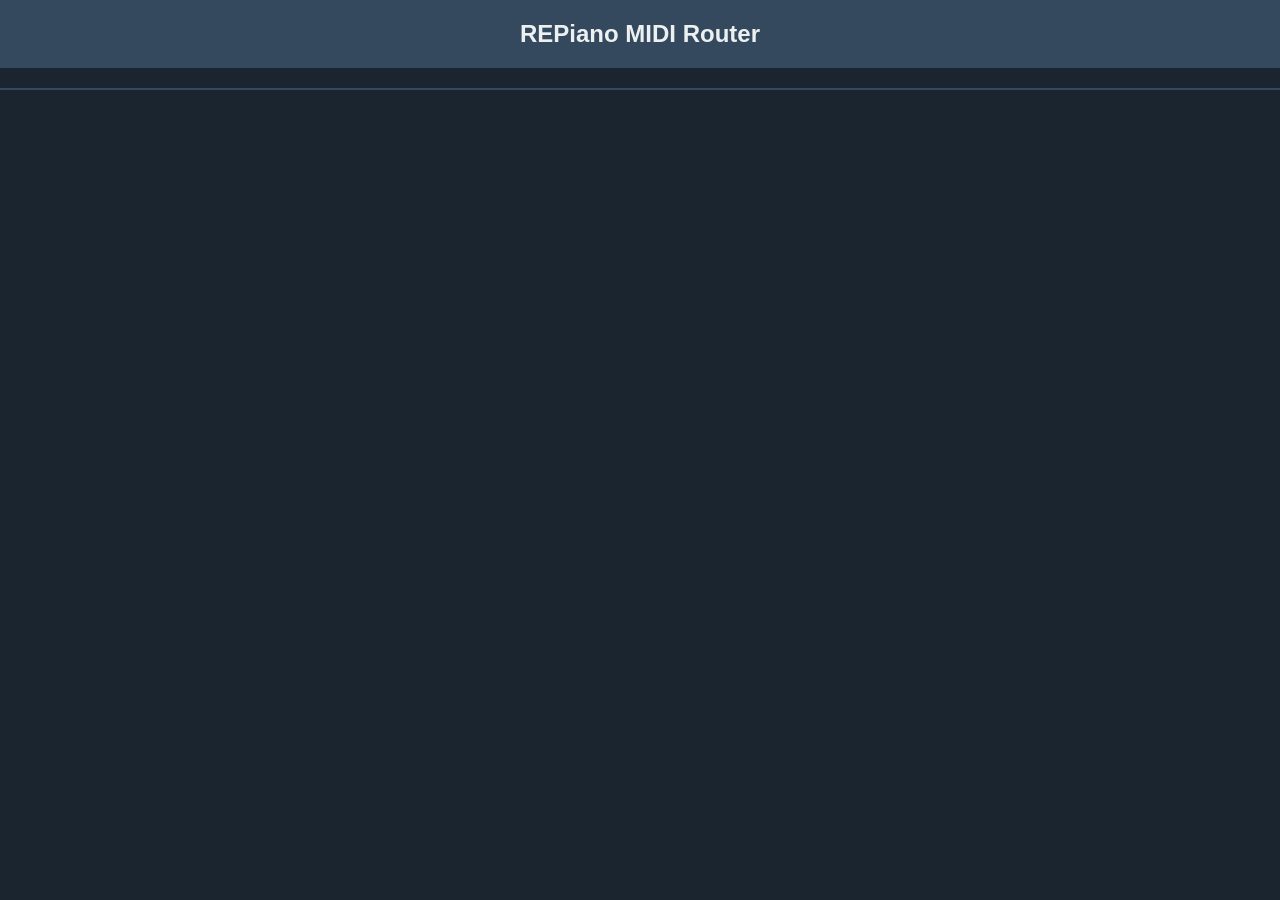
<file: MIDILOGGER/midilogger.html>
<!DOCTYPE html>
<html lang="en">
<head>
  <meta charset="UTF-8" />
  <title>REPiano MIDI Router/Filter</title>
  <style>
    body {
      font-family: Arial, sans-serif;
      background-color: #2c3e50;
      color: #ecf0f1;
      margin: 0;
      padding: 0;
      display: flex;
      flex-direction: column;
      height: 100vh;
      overflow: hidden;
    }

    header {
      background-color: #34495e;
      padding: 20px;
      text-align: center;
      font-size: 24px;
      font-weight: bold;
    }

    /* Device Container */
    #deviceContainer {
      display: flex;
      overflow-x: auto;
      white-space: nowrap;
      padding: 10px 20px;
      background-color: #1a252f;
      border-bottom: 2px solid #34495e;
    }
    .deviceBox {
      flex: 0 0 25%;
      box-sizing: border-box;
      padding: 10px;
      margin-right: 10px;
      border-radius: 8px;
      color: #ecf0f1;
      display: flex;
      flex-direction: column;
      justify-content: flex-start;
      align-items: stretch;
      min-width: 250px;
    }

    /* Up to 6 background colors for device boxes */
    .bg-color0 { background-color: rgba(231, 76, 60, 0.2); }
    .bg-color1 { background-color: rgba(46, 204, 113, 0.2); }
    .bg-color2 { background-color: rgba(52, 152, 219, 0.2); }
    .bg-color3 { background-color: rgba(241, 196, 15, 0.2); }
    .bg-color4 { background-color: rgba(155, 89, 182, 0.2); }
    .bg-color5 { background-color: rgba(230, 126, 34, 0.2); }

    #deviceContainer::-webkit-scrollbar {
      height: 8px;
    }
    #deviceContainer::-webkit-scrollbar-track {
      background: #34495e;
    }
    #deviceContainer::-webkit-scrollbar-thumb {
      background-color: #7f8c8d;
      border-radius: 4px;
    }

    /* Log Container */
    #logContainer {
      flex: 1;
      padding: 20px;
      overflow-y: auto;
      background-color: #1a252f;
      white-space: pre-wrap;
      font-family: monospace;
    }
    .logEntry {
      margin: 2px 0;
    }

    /* Colors for logs */
    .color0 { color: #e74c3c; }
    .color1 { color: #2ecc71; }
    .color2 { color: #3498db; }
    .color3 { color: #f1c40f; }
    .color4 { color: #9b59b6; }
    .color5 { color: #e67e22; }

    .routingContainer {
      display: flex;
      flex-direction: column;
      align-items: flex-start;
      margin-top: 5px;
    }
    .routingLabel {
      font-weight: bold;
      margin-bottom: 5px;
    }
    .routingRow {
      display: flex;
      align-items: center;
      width: 100%;
    }
    .routingMenu {
      padding: 5px;
      background-color: #2c3e50;
      border: none;
      border-radius: 4px;
      color: #ecf0f1;
      cursor: pointer;
      font-size: 14px;
      box-shadow: 0 2px 4px rgba(0, 0, 0, 0.2);
      flex-grow: 1;
    }
    .routingMenu:hover {
      background-color: #34495e;
    }
    .routingMenu:focus {
      outline: none;
      background-color: #34495e;
    }
    .portSection {
      margin-bottom: 10px;
    }

    /* MIDI message label ensuring alignment */
    .midi-label {
      display: inline-block;
      width: 12ch;
    }

    .filtersButton {
      margin-top: 10px;
      padding: 5px 10px;
      background-color: #2980b9;
      border: none;
      border-radius: 4px;
      color: #ecf0f1;
      cursor: pointer;
      font-size: 14px;
      box-shadow: 0 2px 4px rgba(0, 0, 0, 0.2);
      align-self: flex-start;
    }
    .filtersButton:hover {
      background-color: #3498db;
    }

    /* Popup Window */
    #filterPopup {
      display: none;
      position: fixed;
      top: 0;
      left: 0;
      width: 100%;
      height: 100%;
      background-color: rgba(44, 62, 80, 0.8);
      justify-content: center;
      align-items: center;
      z-index: 1000;
    }
    #filterPopupContent {
      background-color: #2c3e50;
      padding: 20px;
      border-radius: 8px;
      width: 80%;
      max-width: 700px;
      box-sizing: border-box;
      display: flex;
      flex-direction: column;
    }
    #filterPopupContent h2 {
      margin-top: 0;
      text-align: center;
    }

    .filterRow {
      display: flex;
      justify-content: space-between;
      align-items: flex-start;
      margin-bottom: 15px;
      border-bottom: 1px solid #34495e;
      padding-bottom: 15px;
    }
    .filterSelection {
      display: flex;
      flex-direction: column;
      width: 45%;
    }
    .filterSelection label {
      font-weight: bold;
      margin-bottom: 5px;
    }
    .filterOptions {
      display: flex;
      flex-wrap: wrap;
    }
    .filterOption {
      padding: 5px 10px;
      margin: 3px;
      background-color: #34495e;
      border: none;
      border-radius: 4px;
      cursor: pointer;
      font-size: 14px;
      color: #ecf0f1;
      transition: background-color 0.3s;
    }
    .filterOption.selected {
      background-color: #2980b9;
    }

    .dropdowns {
      display: flex;
      flex-direction: column;
      width: 50%;
    }
    .dropdowns label {
      font-weight: bold;
      margin-bottom: 5px;
    }
    .dropdowns select {
      padding: 5px;
      margin-bottom: 10px;
      background-color: #34495e;
      border: none;
      border-radius: 4px;
      color: #ecf0f1;
      cursor: pointer;
      font-size: 14px;
      box-shadow: 0 2px 4px rgba(0, 0, 0, 0.2);
    }
    .dropdowns select:hover {
      background-color: #2c3e50;
    }

    #filterErrors {
      margin-top: 10px;
      color: #e74c3c;
      white-space: pre-wrap;
    }
    .popupButtons {
      margin-top: 15px;
      display: flex;
      justify-content: flex-end;
    }
    .popupButtons button {
      padding: 8px 16px;
      margin-left: 10px;
      border: none;
      border-radius: 4px;
      cursor: pointer;
      font-size: 14px;
    }
    #saveFilters {
      background-color: #27ae60;
      color: #ecf0f1;
    }
    #saveFilters:hover {
      background-color: #2ecc71;
    }
    #cancelFilters {
      background-color: #c0392b;
      color: #ecf0f1;
    }
    #cancelFilters:hover {
      background-color: #e74c3c;
    }

    @media (max-width: 768px) {
      .filterRow {
        flex-direction: column;
      }
      .filterSelection,
      .dropdowns {
        width: 100%;
      }
      .dropdowns {
        margin-top: 15px;
      }
    }
  </style>
</head>
<body>
  <header>REPiano MIDI Router</header>
  <div id="deviceContainer"></div>
  <div id="logContainer"></div>

  <!-- Popup Window for Filters -->
  <div id="filterPopup">
    <div id="filterPopupContent">
      <h2>Filter Configuration</h2>
      <div class="filterRow">
        <!-- Left Column: Types and Channels -->
        <div class="filterSelection">
          <label>Types:</label>
          <div class="filterOptions" id="typeOptions">
            <button class="filterOption" data-type="N">Note</button>
            <button class="filterOption" data-type="C">Control</button>
            <button class="filterOption" data-type="P">Pitch</button>
          </div>
          <label>Channels:</label>
          <div class="filterOptions" id="channelOptions"></div>
        </div>
        <!-- Right Column: Channel Change & Control Change -->
        <div class="dropdowns">
          <label for="channelChange">Channel Change:</label>
          <select id="channelChange">
            <option value="unchanged">UNCHANGED</option>
          </select>
          <label for="controlChange">Control Change:</label>
          <select id="controlChange">
            <option value="unchanged">UNCHANGED</option>
          </select>
          <label for="valueChange">Value Change:</label>
          <select id="valueChange">
            <option value="unchanged">UNCHANGED</option>
            <option value="reverse">REVERSE</option>
          </select>
        </div>
      </div>
      <div id="filterErrors"></div>
      <div class="popupButtons">
        <button id="saveFilters" type="button">SAVE</button>
        <button id="cancelFilters" type="button">CANCEL</button>
      </div>
    </div>
  </div>

  <script>
    /**********************************************************
     * 1) Variables & Data Structures
     **********************************************************/
    let midiAccess = null;

    const deviceMap = new Map();
    const routingMap = new Map();

    const ROUTING_SETTINGS_KEY = "midiRoutingSettings";
    const FILTERS_STORAGE_KEY = "midiFilters";

    const logContainer = document.getElementById("logContainer");
    const deviceContainer = document.getElementById("deviceContainer");

    // Filter popup references
    let currentFilterDeviceKey = null;
    const filterPopup = document.getElementById("filterPopup");
    const filterPopupContent = document.getElementById("filterPopupContent");
    const filterErrors = document.getElementById("filterErrors");
    const saveFiltersButton = document.getElementById("saveFilters");
    const cancelFiltersButton = document.getElementById("cancelFilters");
    const typeOptionsContainer = document.getElementById("typeOptions");
    const channelOptionsContainer = document.getElementById("channelOptions");
    const channelChangeDropdown = document.getElementById("channelChange");
    const controlChangeDropdown = document.getElementById("controlChange");
    const valueChangeDropdown = document.getElementById("valueChange");

    /**********************************************************
     * 2) sanitizeDeviceKey
     **********************************************************/
    function sanitizeDeviceKey(deviceKey) {
      return deviceKey.replace(/\|/g, "_").replace(/[^a-zA-Z0-9_-]/g, "");
    }

    /**********************************************************
     * 3) Web MIDI Access
     **********************************************************/
    if (navigator.requestMIDIAccess) {
      navigator.requestMIDIAccess({ sysex: false }).then(onMIDISuccess, onMIDIFailure);
    } else {
      alert("Web MIDI API is not supported in this browser.");
    }

    function onMIDISuccess(midi) {
      midiAccess = midi;
      // For existing ports
      midiAccess.inputs.forEach((inp) => handleDeviceConnect(inp, midiAccess, false));
      midiAccess.outputs.forEach((outp) => handleDeviceConnect(outp, midiAccess, true));

      // On state change
      midiAccess.onstatechange = (evt) => {
        const port = evt.port;
        if (port.type === "input" || port.type === "output") {
          if (port.state === "connected") {
            handleDeviceConnect(port, midiAccess, port.type === "output");
          } else if (port.state === "disconnected") {
            handleDeviceDisconnect(port, port.type === "output");
          }
        }
      };
    }

    function onMIDIFailure(err) {
      console.error("Could not access MIDI devices:", err);
      alert("Could not access your MIDI devices.");
    }

    /**********************************************************
     * 4) Logging
     **********************************************************/
    function logMessage(msg, colorClass = "color0") {
      const entry = document.createElement("div");
      entry.classList.add("logEntry", colorClass);
      entry.textContent = msg;
      logContainer.appendChild(entry);
      logContainer.scrollTop = logContainer.scrollHeight;
    }

    // Function to log messages with multiple color codings
    // Function to get deviceKey by device name and manufacturer
    function getDeviceKeyByName(deviceName) {
        for (let [key, value] of deviceMap.entries()) {
            if (value.name === deviceName) {
                return key;
            }
        }
        return null;
    }
/**
* Convert a MIDI note number (0..127) to a note name like "C4", "G#3", etc.
*/
function getNoteName(midiNumber) {
const noteNames = ["C", "C#", "D", "D#", "E", "F",
               "F#", "G", "G#", "A", "A#", "B"];
const octave = Math.floor(midiNumber / 12) - 1;
const noteIndex = midiNumber % 12;
return noteNames[noteIndex] + octave;
}

/**
 * Given a MIDI status (0x80..0xEF), data1, data2, and channel,
 * return a string like "Note On: Ch:1 N:60=C4 V:77"
 * or "Control Change: Ch:3 C:11 V:127"
 */
function formatMidiMessage(command, data1, data2, channel) {
  let text = "";

  switch (command) {
    case 0x90: // Note On (velocity > 0 => On, velocity=0 => Off)
      if (data2 > 0) {
        // Note On
        text = `Note On: Ch:${channel} N:${data1}=${getNoteName(data1)} V:${data2}`;
      } else {
        // velocity = 0 => treat as Note Off
        text = `Note Off: Ch:${channel} N:${data1}=${getNoteName(data1)} V:0`;
      }
      break;

    case 0x80: // Note Off
      text = `Note Off: Ch:${channel} N:${data1}=${getNoteName(data1)} V:${data2}`;
      break;

    case 0xB0: // Control Change
      text = `Control Change: Ch:${channel} C:${data1} V:${data2}`;
      break;

    case 0xC0: // Program Change
      text = `Program Change: Ch:${channel} P:${data1}`;
      break;

    case 0xE0: // Pitch Bend
      // Combine data1 + data2 into 14-bit
      const pitch = (data2 << 7) | data1;
      text = `Pitch Bend: Ch:${channel} V:${pitch}`;
      break;

    default:
      text = `Other MIDI: Cmd=0x${command.toString(16)} D1=${data1} D2=${data2}`;
      break;
  }

  return text;
}

/**
 * Logs a single line in the format:
 * [SendingDevice] Note On: Ch:1 N:60=C4 V:77 ==> [ReceivingDevice] Filtered: Note On: Ch:10 N:60=C4 V:77
 *
 * Colors:
 * - The sending device bracketed name + message is in `sourceColorClass`.
 * - The arrow "==>" is white.
 * - The receiving device bracketed name + final message is in `targetColorClass`.
 *
 * Dependencies:
 * - logContainer (DOM element)
 * - formatMidiMessage(command, data1, data2, channel)
 * - getNoteName(num)
 */
function logFullRoutedMessage({
  sourceDeviceName,
  sourceColorClass,
  sourceCommand,    // e.g. 0x90
  sourceData1,      // e.g. 60
  sourceData2,      // e.g. 77
  sourceChannel,    // e.g. 1
  targetDeviceName,
  targetColorClass,
  targetCommand,    // possibly changed by filter
  targetData1,
  targetData2,
  targetChannel     // e.g. 10
}) {
  // 1) Build source message text
  const sourceMessage = formatMidiMessage(sourceCommand, sourceData1, sourceData2, sourceChannel);
  // 2) Build target message text (prefix "Filtered: " if you like)
  const targetMessage = "Filtered: " + formatMidiMessage(targetCommand, targetData1, targetData2, targetChannel);

  // 3) Create top-level log entry
  const entry = document.createElement("div");
  entry.classList.add("logEntry");

  // 4) Source portion
  const sourceSpan = document.createElement("span");
  sourceSpan.classList.add(sourceColorClass);
  sourceSpan.textContent = `[${sourceDeviceName}] ${sourceMessage} `;

  // 5) The arrow "==>"
  const arrowSpan = document.createElement("span");
  arrowSpan.style.color = "#ffffff"; // white arrow
  arrowSpan.textContent = " ==> ";

  // 6) Target portion
  const targetSpan = document.createElement("span");
  targetSpan.classList.add(targetColorClass);
  targetSpan.textContent = `[${targetDeviceName}] ${targetMessage}`;

  // 7) Append to the entry
  entry.appendChild(sourceSpan);
  entry.appendChild(arrowSpan);
  entry.appendChild(targetSpan);

  // 8) Insert into log container
  logContainer.appendChild(entry);
  logContainer.scrollTop = logContainer.scrollHeight;
}


    /**********************************************************
     * 5) Local Storage for Routing & Filters
     **********************************************************/
    function loadRoutingSettings() {
      const str = localStorage.getItem(ROUTING_SETTINGS_KEY);
      if (!str) return {};
      try {
        return JSON.parse(str);
      } catch {
        return {};
      }
    }
    function saveRoutingSettings(obj) {
      localStorage.setItem(ROUTING_SETTINGS_KEY, JSON.stringify(obj));
    }
    function updateRoutingSettings(deviceKey, value) {
      const sets = loadRoutingSettings();
      if (value === "none") {
        delete sets[deviceKey];
      } else {
        sets[deviceKey] = value;
      }
      saveRoutingSettings(sets);
    }

    function loadFilters() {
      const str = localStorage.getItem(FILTERS_STORAGE_KEY);
      if (!str) return {};
      try {
        return JSON.parse(str);
      } catch {
        return {};
      }
    }
    function saveFilters(obj) {
      localStorage.setItem(FILTERS_STORAGE_KEY, JSON.stringify(obj));
    }

    function removeDeviceRoutingSettings(deviceKey) {
      const sets = loadRoutingSettings();
      if (sets[deviceKey]) {
        delete sets[deviceKey];
        saveRoutingSettings(sets);
        logMessage(`Removed saved routing settings for device key: ${deviceKey}`, "color0");
      }
      // also remove filters
      const fil = loadFilters();
      if (fil[deviceKey]) {
        delete fil[deviceKey];
        saveFilters(fil);
        logMessage(`Removed filters for device key: ${deviceKey}`, "color0");
      }
    }

    /**********************************************************
     * 6) Device Creation & Updating
     **********************************************************/
    const deviceColors = ["color0", "color1", "color2", "color3", "color4", "color5"];

    function assignColor() {
      if (deviceMap.size >= 6) return "color0";
      return deviceColors[deviceMap.size];
    }

    function getDeviceKey(port) {
      const nm = port.name || "UnknownName";
      const mf = port.manufacturer || "UnknownManufacturer";
      return nm + "|" + mf;
    }

    function handleDeviceConnect(port, access, isOutput = false) {
      const key = getDeviceKey(port);

      if (!deviceMap.has(key)) {
        const c = assignColor();
        deviceMap.set(key, {
          name: port.name,
          manufacturer: port.manufacturer || "UnknownManufacturer",
          id: port.id,
          type: port.type || "Unknown",
          colorClass: c,
          inputPorts: new Set(),
          outputPorts: new Set(),
        });
        createDeviceBox(key, c);
      }
      const info = deviceMap.get(key);
      if (isOutput) info.outputPorts.add(port.id);
      else info.inputPorts.add(port.id);
      deviceMap.set(key, info);

      const msg = isOutput
        ? `Connected Output: ${port.name}, Mfr: ${info.manufacturer}`
        : `Connected Input:  ${port.name}, Mfr: ${info.manufacturer}`;
      logMessage(msg, info.colorClass);

      if (!isOutput) {
        port.onmidimessage = (msg) => handleMIDIMessage(msg, port);
      }
      updateDeviceBox(key);
    }

    function handleDeviceDisconnect(port, isOutput = false) {
      const key = getDeviceKey(port);
      if (!deviceMap.has(key)) return;
      const info = deviceMap.get(key);
      if (isOutput) info.outputPorts.delete(port.id);
      else info.inputPorts.delete(port.id);

      const msg = isOutput
        ? `Disconnected Output: ${port.name}, Mfr: ${info.manufacturer}`
        : `Disconnected Input:  ${port.name}, Mfr: ${info.manufacturer}`;
      logMessage(msg, info.colorClass);

      if (info.inputPorts.size === 0 && info.outputPorts.size === 0) {
        removeDeviceBox(key);
        deviceMap.delete(key);
        removeDeviceRoutingSettings(key);
      } else {
        deviceMap.set(key, info);
        updateDeviceBox(key);
      }
    }

    function createDeviceBox(deviceKey, colorClass) {
      const info = deviceMap.get(deviceKey);
      const safeKey = sanitizeDeviceKey(deviceKey);

      const box = document.createElement("div");
      box.classList.add("deviceBox", `bg-${colorClass}`);
      box.id = `deviceBox-${safeKey}`;

      const nameDiv = document.createElement("div");
      nameDiv.textContent = `Name: ${info.name}`;
      nameDiv.style.fontWeight = "bold";
      box.appendChild(nameDiv);

      const manDiv = document.createElement("div");
      const man = info.manufacturer === "UnknownManufacturer" ? "Unknown" : info.manufacturer;
      manDiv.textContent = `Manufacturer: ${man}`;
      manDiv.style.fontSize = "0.9em";
      box.appendChild(manDiv);

      const sep = document.createElement("hr");
      sep.style.margin = "10px 0";
      box.appendChild(sep);

      const portSection = document.createElement("div");
      portSection.classList.add("portSection");
      box.appendChild(portSection);

      // Routing
      const routingContainer = document.createElement("div");
      routingContainer.classList.add("routingContainer");
      const routingLabel = document.createElement("div");
      routingLabel.classList.add("routingLabel");
      routingLabel.textContent = "Routing:";
      routingContainer.appendChild(routingLabel);

      const routingRow = document.createElement("div");
      routingRow.classList.add("routingRow");

      const routingSelect = document.createElement("select");
      routingSelect.classList.add("routingMenu");
      routingSelect.dataset.deviceKey = deviceKey;

      const noneOpt = document.createElement("option");
      noneOpt.value = "none";
      noneOpt.textContent = "NONE";
      routingSelect.appendChild(noneOpt);

      const outs = getOutputDevices(deviceKey);
      outs.forEach((o) => {
        const opt = document.createElement("option");
        opt.value = o.key;
        opt.textContent = `SEND TO ${o.name}`;
        routingSelect.appendChild(opt);
      });

      if (routingMap.has(deviceKey)) {
        routingSelect.value = routingMap.get(deviceKey);
      } else {
        routingSelect.value = "none";
      }

      routingSelect.addEventListener("change", (ev) => {
        const selVal = ev.target.value;
        const dk = ev.target.dataset.deviceKey;
        if (selVal === "none") {
          routingMap.delete(dk);
          logMessage(`Routing: Device "${deviceMap.get(dk).name}" => NONE.`, "color0");
        } else {
          routingMap.set(dk, selVal);
          const tar = deviceMap.get(selVal);
          if (tar) {
            logMessage(`Routing: Device "${deviceMap.get(dk).name}" => "${tar.name}".`, tar.colorClass);
          } else {
            console.warn("Unknown target device key:", selVal);
          }
        }
        updateRoutingSettings(dk, selVal);
        toggleFiltersButton(dk, selVal);
      });

      routingRow.appendChild(routingSelect);
      routingContainer.appendChild(routingRow);

      // FILTERS button
      const filtersButton = document.createElement("button");
      filtersButton.classList.add("filtersButton");
      filtersButton.type = "button";
      filtersButton.textContent = "FILTERS";
      filtersButton.dataset.deviceKey = deviceKey;
      filtersButton.addEventListener("click", () => openFilterPopup(deviceKey));

      if (routingSelect.value !== "none") {
        routingContainer.appendChild(filtersButton);
      }
      routingContainer.appendChild(filtersButton);

      box.appendChild(routingContainer);
      deviceContainer.appendChild(box);

      populatePorts(deviceKey);
      applySavedRouting(deviceKey, info);
    }

    function updateDeviceBox(deviceKey) {
      const safeKey = sanitizeDeviceKey(deviceKey);
      const box = document.getElementById(`deviceBox-${safeKey}`);
      if (!box) return;

      const portSec = box.querySelector(".portSection");
      if (portSec) portSec.innerHTML = "";
      populatePorts(deviceKey);

      const routingSelect = box.querySelector(".routingMenu");
      if (!routingSelect) return;
      updateRoutingMenuOptions(deviceKey, routingSelect, deviceMap.get(deviceKey).colorClass);
      applySavedRouting(deviceKey, deviceMap.get(deviceKey));
      toggleFiltersButton(deviceKey, routingSelect.value);
    }

    function populatePorts(deviceKey) {
      const safe = sanitizeDeviceKey(deviceKey);
      const box = document.getElementById(`deviceBox-${safe}`);
      if (!box) return;
      const portSection = box.querySelector(".portSection");
      const info = deviceMap.get(deviceKey);
      if (!info) return;
      const names = [];

      if (midiAccess) {
        info.inputPorts.forEach((pid) => {
          const inp = midiAccess.inputs.get(pid);
          if (inp) names.push(inp.name);
        });
        info.outputPorts.forEach((pid) => {
          const outp = midiAccess.outputs.get(pid);
          if (outp) names.push(outp.name);
        });
      }

      if (names.length === 0) {
        portSection.textContent = "Ports: None";
      } else {
        portSection.textContent = `Ports: ${names.join(", ")}`;
      }
    }

    function removeDeviceBox(deviceKey) {
      const safe = sanitizeDeviceKey(deviceKey);
      const box = document.getElementById(`deviceBox-${safe}`);
      if (box) deviceContainer.removeChild(box);
    }

    function getOutputDevices(currentDeviceKey = null) {
      const results = [];
      if (!midiAccess) return results;

      midiAccess.outputs.forEach((port) => {
        const dk = getDeviceKey(port);
        if (dk !== currentDeviceKey) {
          results.push({ key: dk, name: port.name });
        }
      });
      return results;
    }

    function updateRoutingMenuOptions(deviceKey, routingSelect, colorClass) {
      while (routingSelect.options.length > 1) {
        routingSelect.remove(1);
      }
      const outDevs = getOutputDevices(deviceKey);
      outDevs.forEach((o) => {
        const opt = document.createElement("option");
        opt.value = o.key;
        opt.textContent = `SEND TO ${o.name}`;
        routingSelect.appendChild(opt);
      });
      if (routingMap.has(deviceKey)) {
        routingSelect.value = routingMap.get(deviceKey);
      } else {
        routingSelect.value = "none";
      }
    }

    function toggleFiltersButton(deviceKey, selectedValue) {
      const safe = sanitizeDeviceKey(deviceKey);
      const box = document.getElementById(`deviceBox-${safe}`);
      if (!box) return;

      const btn = box.querySelector(".filtersButton");
      if (!btn) return;

      if (selectedValue === "none") btn.style.display = "none";
      else btn.style.display = "inline-block";
    }

    function applySavedRouting(deviceKey, deviceInfo) {
      const sets = loadRoutingSettings();
      if (sets[deviceKey]) {
        routingMap.set(deviceKey, sets[deviceKey]);
        logMessage(`Applied saved routing for device: ${deviceInfo.name}`, "color0");
      }
    }

    /**********************************************************
     * 7) MIDI Message Handling & Filters
     **********************************************************/
function handleMIDIMessage(message, inputPort) {
   const [status, d1, d2] = message.data;
   const cmd = status & 0xf0;
   const chan = (status & 0x0f) + 1;

   const dKey = getDeviceKey(inputPort);
   if (!routingMap.has(dKey)) {
     console.log("No routing for device:", dKey);
     return;
   }
   const tarKey = routingMap.get(dKey);
   if (tarKey === "none") return;

   const tarInfo = deviceMap.get(tarKey);
   if (!tarInfo || tarInfo.outputPorts.size === 0) {
     console.warn("No target device or no output ports for key:", tarKey);
     return;
   }

   const srcInfo = deviceMap.get(dKey);

   // retrieve filters
   const filters = getParsedFiltersForDevice(dKey);
   console.log(`Applying ${filters.length} filter(s) from "${srcInfo.name}"`);

   // which apply?
   const applicable = filters.filter((ft) => ft.appliesTo(cmd, chan));
   console.log(`${applicable.length} filter(s) apply.`);

   // apply
   // This returns the final status (nst), data1 (nd1), data2 (nd2)
   const [nst, nd1, nd2] = applyFilters([status, d1, d2], applicable);

   // route
   const outs = Array.from(tarInfo.outputPorts)
     .map((pid) => midiAccess.outputs.get(pid))
     .filter((o) => o && o.type === "output");
   outs.forEach((o) => {
     o.send([nst, nd1, nd2]);
     console.log(`Sent to "${tarInfo.name}" via port "${o.name}"`);
   });

   // 1) Calculate final channel from 'nst'
   const newChan = (nst & 0x0f) + 1;

   // 2) Call logFullRoutedMessage with all details
   //    so the log line looks like:
   //    [SENDING DEVICE] Note On: Ch:1 N:60=C4 V:77 ==> [RECEIVING DEVICE] Filtered: Note On: Ch:10 N:60=C4 V:77
   logFullRoutedMessage({
     // The original message (source) portion
     sourceDeviceName:   srcInfo.name,
     sourceColorClass:   srcInfo.colorClass,  // e.g. "color0"
     sourceCommand:      cmd,                 // e.g. 0x90
     sourceData1:        d1,                  // original note/controller
     sourceData2:        d2,                  // original velocity/value
     sourceChannel:      chan,

     // The final message (target) portion
     targetDeviceName:   tarInfo.name,
     targetColorClass:   tarInfo.colorClass,  // e.g. "color2"
     targetCommand:      (nst & 0xf0),        // e.g. 0x90 or 0x80 or 0xB0
     targetData1:        nd1,
     targetData2:        nd2,
     targetChannel:      newChan
   });
 }


    function applyFilters([st, d1, d2], filters) {
      let status = st, data1 = d1, data2 = d2;
      for (const ft of filters) {
        console.log("Applying Filter:", ft.getDescription());
        if (ft.channelChange !== "UNCHANGED") {
          const originalChannel = (status & 0x0f) + 1;
          const newChan = ft.channelChange - 1;
          if (newChan >= 0 && newChan < 16) {
            console.log(`Channel from ${originalChannel} => ${ft.channelChange}`);
            status = (status & 0xf0) | (newChan & 0x0f);
          }
        }
        if (ft.controlChange !== "UNCHANGED" && (status & 0xf0) === 0xb0) {
          console.log(`ControlChange from ${data1} => ${ft.controlChange}`);
          data1 = ft.controlChange;
        }
        if (ft.valueChange === "reverse") {
          data2 = 127 - data2;
          console.log(`Value Change from ${d2} => ${data2}`);
        } else {
          console.log("unknown value change: "+ft.valueChange);
        }
      }
      return [status, data1, data2];
    }

    function formatMessage([st, dd1, dd2], cmd, chan) {
      switch (cmd) {
        case 0x90:
          if (dd2 > 0) {
            return `Note On:   Ch:${chan} N:${dd1} V:${dd2}`;
          } else {
            return `Note Off:  Ch:${chan} N:${dd1} V:${dd2}`;
          }
        case 0x80:
          return `Note Off:  Ch:${chan} N:${dd1} V:${dd2}`;
        case 0xb0:
          return `Control Change: Ch:${chan} C:${dd1} V:${dd2}`;
        case 0xc0:
          return `Program Change: Ch:${chan} P:${dd1}`;
        case 0xe0:
          const pitch = (dd2 << 7) | dd1;
          return `Pitch Bend: Ch:${chan} V:${pitch}`;
        default:
          return `Other MIDI: 0x${st.toString(16)} D1:${dd1} D2:${dd2}`;
      }
    }

    /**********************************************************
     * 8) Filter Implementation
     **********************************************************/
    function getParsedFiltersForDevice(deviceKey) {
      const all = loadFilters();
      const devFil = all[deviceKey] || [];
      return devFil.map(parseFilterObject);
    }

    function parseFilterObject(fobj) {
      if (!Array.isArray(fobj.types)) fobj.types = [];
      if (!Array.isArray(fobj.channels)) fobj.channels = [];

      return {
        types: fobj.types,
        channels: fobj.channels,
        channelChange: fobj.channelChange,
        controlChange: fobj.controlChange,
        valueChange: fobj.valueChange,
        appliesTo(cmd, ch) {
          let typeMatch = false;
          if (this.types.includes("*")) {
            typeMatch = true;
          } else {
            if (cmd === 0x90 || cmd === 0x80) {
              typeMatch = this.types.includes("N");
            } else if (cmd === 0xb0) {
              typeMatch = this.types.includes("C");
            } else if (cmd === 0xe0) {
              typeMatch = this.types.includes("P");
            }
          }
          let channelMatch = false;
          if (this.channels.includes("*")) {
            channelMatch = true;
          } else {
            channelMatch = this.channels.includes(ch);
          }
          return typeMatch && channelMatch;
        },
        getDescription() {
          const parts = [];
          if (this.channelChange !== "UNCHANGED") parts.push(`C${this.channelChange}`);
          if (this.controlChange !== "UNCHANGED") parts.push(`CC${this.controlChange}`);
          if (this.valueChange !== "UNCHANGED") parts.push(`CC${this.valueChange}`);
          return parts.join("; ");
        },
      };
    }

    /**********************************************************
     * 9) Filter Popup Behavior
     **********************************************************/
     function initFilterUI() {
       // 1) CHANNEL BUTTONS
       for (let i = 1; i <= 16; i++) {
         const btn = document.createElement("button");
         btn.classList.add("filterOption");
         btn.textContent = i;
         btn.dataset.channel = i;
         btn.addEventListener("click", () => {
           btn.classList.toggle("selected");
         });
         channelOptionsContainer.appendChild(btn);
       }

       // 2) Channel Change dropdown 1..16
       for (let i = 1; i <= 16; i++) {
         const opt = document.createElement("option");
         opt.value = i.toString();
         opt.textContent = i.toString();
         channelChangeDropdown.appendChild(opt);
       }
       // 3) Control Change dropdown 1..127
       for (let i = 1; i <= 127; i++) {
         const opt2 = document.createElement("option");
         opt2.value = i.toString();
         opt2.textContent = i.toString();
         controlChangeDropdown.appendChild(opt2);
       }

       // 4) TYPE BUTTONS (N, C, P)
       const typeBtns = typeOptionsContainer.querySelectorAll('.filterOption');
       typeBtns.forEach(btn => {
         btn.addEventListener('click', () => {
           btn.classList.toggle('selected');
         });
       });
     }

    initFilterUI();

    function openFilterPopup(deviceKey) {
      currentFilterDeviceKey = deviceKey;
      filterErrors.textContent = "";

      // reset
      typeOptionsContainer.querySelectorAll(".filterOption").forEach((b) => b.classList.remove("selected"));
      channelOptionsContainer.querySelectorAll(".filterOption").forEach((b) => b.classList.remove("selected"));
      channelChangeDropdown.value = "unchanged";
      controlChangeDropdown.value = "unchanged";
      valueChangeDropdown.value = "unchanged";

      const allFilters = loadFilters();
      const devFil = allFilters[deviceKey] || [];
      if (devFil.length > 0) {
        const f = devFil[0];
        if (Array.isArray(f.types)) {
          f.types.forEach((t) => {
            const btn = typeOptionsContainer.querySelector(`.filterOption[data-type="${t}"]`);
            if (btn) btn.classList.add("selected");
          });
        }
        if (Array.isArray(f.channels)) {
          f.channels.forEach((ch) => {
            const cbtn = channelOptionsContainer.querySelector(`.filterOption[data-channel="${ch}"]`);
            if (cbtn) cbtn.classList.add("selected");
          });
        }
        if (f.channelChange !== undefined) {
          channelChangeDropdown.value = f.channelChange.toString().toLowerCase();
        }
        if (f.controlChange !== undefined) {
          controlChangeDropdown.value = f.controlChange.toString().toLowerCase();
        }
        if (f.valueChange !== undefined) {
          valueChangeDropdown.value = f.valueChange.toString().toLowerCase();
        }
      }
      filterPopup.style.display = "flex";
    }

    function closeFilterPopup() {
      currentFilterDeviceKey = null;
      filterErrors.textContent = "";
      filterPopup.style.display = "none";
    }

    saveFiltersButton.addEventListener("click", (ev) => {
      ev.preventDefault();
      const selTypes = Array.from(typeOptionsContainer.querySelectorAll(".filterOption.selected")).map(
        (b) => b.dataset.type
      );
      const selChans = Array.from(channelOptionsContainer.querySelectorAll(".filterOption.selected")).map((b) =>
        parseInt(b.dataset.channel, 10)
      );
      const chVal = channelChangeDropdown.value;
      const ccVal = controlChangeDropdown.value;
      const vVal = valueChangeDropdown.value;

      const errors = [];
      //if (selTypes.length === 0) errors.push("At least one Type must be selected.");
      //if (selChans.length === 0) errors.push("At least one Channel must be selected.");
      //if (chVal === "unchanged" && ccVal === "unchanged") {
        //errors.push("At least one change (Channel or Control Change) must be selected.");
      //}
      if (errors.length > 0) {
        filterErrors.textContent = errors.join("\n");
        return;
      }
      const filter = {
        types: selTypes,
        channels: selChans,
        channelChange: chVal === "unchanged" ? "UNCHANGED" : parseInt(chVal, 10),
        controlChange: ccVal === "unchanged" ? "UNCHANGED" : parseInt(ccVal, 10),
        valueChange: vVal
      };
      console.log("Saving filter for deviceKey:", currentFilterDeviceKey, filter);

      const all = loadFilters();
      all[currentFilterDeviceKey] = [filter]; // only one filter per device for now
      saveFilters(all);

      const dev = deviceMap.get(currentFilterDeviceKey);
      if (dev) {
        logMessage(`Filters saved for device: ${dev.name}`, "color1");
      }
      closeFilterPopup();
    });

    cancelFiltersButton.addEventListener("click", () => {
      closeFilterPopup();
    });
  </script>
</body>
</html>
</file>
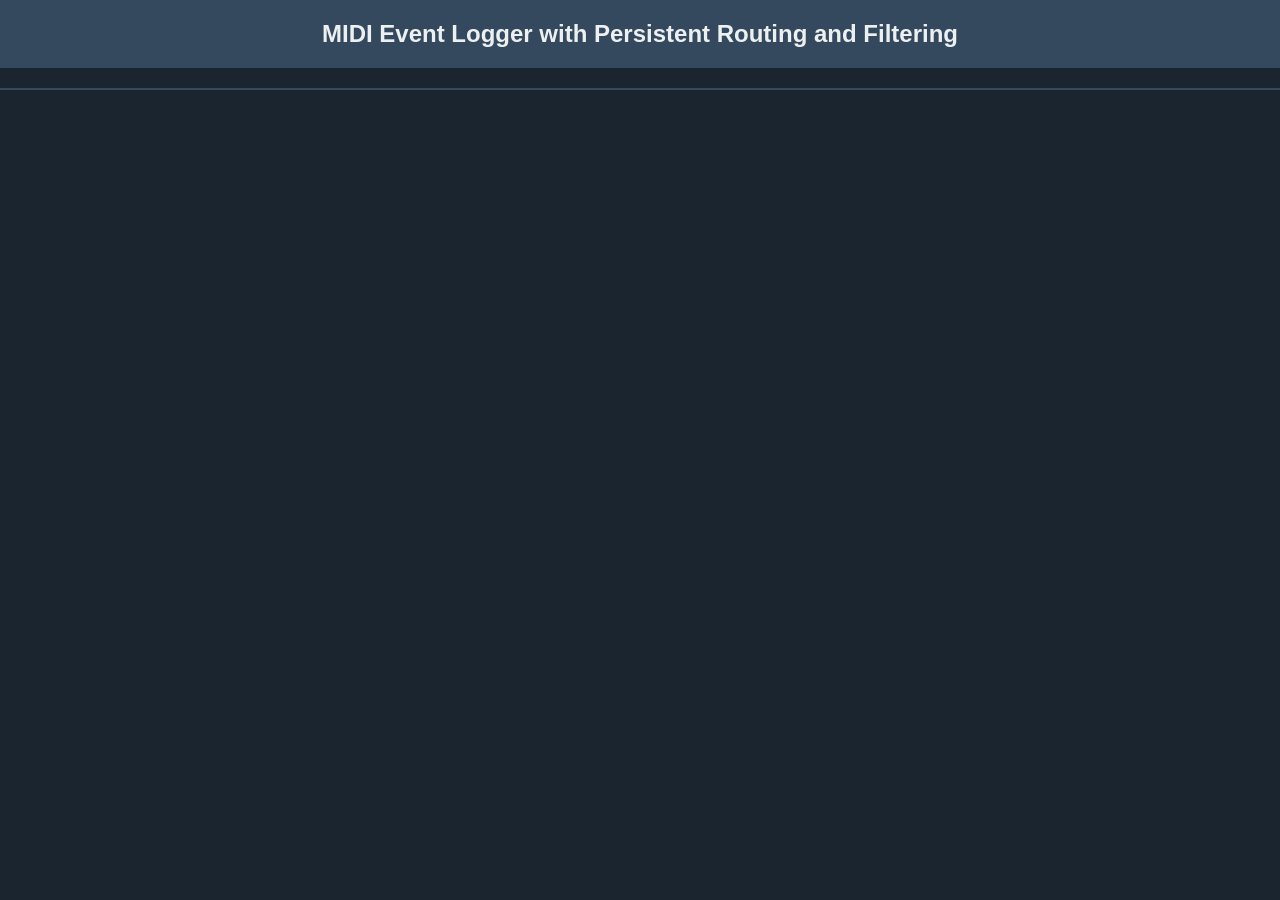
<file: MIDILOGGER/midilogger5.html>
<!DOCTYPE html>
<html lang="en">
<head>
  <meta charset="UTF-8" />
  <title>REPiano MIDI Router/Filter</title>
  <style>
    body {
      font-family: Arial, sans-serif;
      background-color: #2c3e50;
      color: #ecf0f1;
      margin: 0;
      padding: 0;
      display: flex;
      flex-direction: column;
      height: 100vh;
      overflow: hidden;
    }

    header {
      background-color: #34495e;
      padding: 20px;
      text-align: center;
      font-size: 24px;
      font-weight: bold;
    }

    /* Device Container */
    #deviceContainer {
      display: flex;
      overflow-x: auto;
      white-space: nowrap;
      padding: 10px 20px;
      background-color: #1a252f;
      border-bottom: 2px solid #34495e;
    }
    .deviceBox {
      flex: 0 0 25%;
      box-sizing: border-box;
      padding: 10px;
      margin-right: 10px;
      border-radius: 8px;
      color: #ecf0f1;
      display: flex;
      flex-direction: column;
      justify-content: flex-start;
      align-items: stretch;
      min-width: 250px;
    }

    /* Up to 6 background colors for device boxes */
    .bg-color0 { background-color: rgba(231, 76, 60, 0.2); }
    .bg-color1 { background-color: rgba(46, 204, 113, 0.2); }
    .bg-color2 { background-color: rgba(52, 152, 219, 0.2); }
    .bg-color3 { background-color: rgba(241, 196, 15, 0.2); }
    .bg-color4 { background-color: rgba(155, 89, 182, 0.2); }
    .bg-color5 { background-color: rgba(230, 126, 34, 0.2); }

    #deviceContainer::-webkit-scrollbar {
      height: 8px;
    }
    #deviceContainer::-webkit-scrollbar-track {
      background: #34495e;
    }
    #deviceContainer::-webkit-scrollbar-thumb {
      background-color: #7f8c8d;
      border-radius: 4px;
    }

    /* Log Container */
    #logContainer {
      flex: 1;
      padding: 20px;
      overflow-y: auto;
      background-color: #1a252f;
      white-space: pre-wrap;
      font-family: monospace;
    }
    .logEntry {
      margin: 2px 0;
    }

    /* Colors for logs */
    .color0 { color: #e74c3c; }
    .color1 { color: #2ecc71; }
    .color2 { color: #3498db; }
    .color3 { color: #f1c40f; }
    .color4 { color: #9b59b6; }
    .color5 { color: #e67e22; }

    .routingContainer {
      display: flex;
      flex-direction: column;
      align-items: flex-start;
      margin-top: 5px;
    }
    .routingLabel {
      font-weight: bold;
      margin-bottom: 5px;
    }
    .routingRow {
      display: flex;
      align-items: center;
      width: 100%;
    }
    .routingMenu {
      padding: 5px;
      background-color: #2c3e50;
      border: none;
      border-radius: 4px;
      color: #ecf0f1;
      cursor: pointer;
      font-size: 14px;
      box-shadow: 0 2px 4px rgba(0, 0, 0, 0.2);
      flex-grow: 1;
    }
    .routingMenu:hover {
      background-color: #34495e;
    }
    .routingMenu:focus {
      outline: none;
      background-color: #34495e;
    }
    .portSection {
      margin-bottom: 10px;
    }

    /* MIDI message label ensuring alignment */
    .midi-label {
      display: inline-block;
      width: 12ch;
    }

    .filtersButton {
      margin-top: 10px;
      padding: 5px 10px;
      background-color: #2980b9;
      border: none;
      border-radius: 4px;
      color: #ecf0f1;
      cursor: pointer;
      font-size: 14px;
      box-shadow: 0 2px 4px rgba(0, 0, 0, 0.2);
      align-self: flex-start;
    }
    .filtersButton:hover {
      background-color: #3498db;
    }

    /* Popup Window */
    #filterPopup {
      display: none;
      position: fixed;
      top: 0;
      left: 0;
      width: 100%;
      height: 100%;
      background-color: rgba(44, 62, 80, 0.8);
      justify-content: center;
      align-items: center;
      z-index: 1000;
    }
    #filterPopupContent {
      background-color: #2c3e50;
      padding: 20px;
      border-radius: 8px;
      width: 80%;
      max-width: 700px;
      box-sizing: border-box;
      display: flex;
      flex-direction: column;
    }
    #filterPopupContent h2 {
      margin-top: 0;
      text-align: center;
    }

    .filterRow {
      display: flex;
      justify-content: space-between;
      align-items: flex-start;
      margin-bottom: 15px;
      border-bottom: 1px solid #34495e;
      padding-bottom: 15px;
    }
    .filterSelection {
      display: flex;
      flex-direction: column;
      width: 45%;
    }
    .filterSelection label {
      font-weight: bold;
      margin-bottom: 5px;
    }
    .filterOptions {
      display: flex;
      flex-wrap: wrap;
    }
    .filterOption {
      padding: 5px 10px;
      margin: 3px;
      background-color: #34495e;
      border: none;
      border-radius: 4px;
      cursor: pointer;
      font-size: 14px;
      color: #ecf0f1;
      transition: background-color 0.3s;
    }
    .filterOption.selected {
      background-color: #2980b9;
    }

    .dropdowns {
      display: flex;
      flex-direction: column;
      width: 50%;
    }
    .dropdowns label {
      font-weight: bold;
      margin-bottom: 5px;
    }
    .dropdowns select {
      padding: 5px;
      margin-bottom: 10px;
      background-color: #34495e;
      border: none;
      border-radius: 4px;
      color: #ecf0f1;
      cursor: pointer;
      font-size: 14px;
      box-shadow: 0 2px 4px rgba(0, 0, 0, 0.2);
    }
    .dropdowns select:hover {
      background-color: #2c3e50;
    }

    #filterErrors {
      margin-top: 10px;
      color: #e74c3c;
      white-space: pre-wrap;
    }
    .popupButtons {
      margin-top: 15px;
      display: flex;
      justify-content: flex-end;
    }
    .popupButtons button {
      padding: 8px 16px;
      margin-left: 10px;
      border: none;
      border-radius: 4px;
      cursor: pointer;
      font-size: 14px;
    }
    #saveFilters {
      background-color: #27ae60;
      color: #ecf0f1;
    }
    #saveFilters:hover {
      background-color: #2ecc71;
    }
    #cancelFilters {
      background-color: #c0392b;
      color: #ecf0f1;
    }
    #cancelFilters:hover {
      background-color: #e74c3c;
    }

    @media (max-width: 768px) {
      .filterRow {
        flex-direction: column;
      }
      .filterSelection,
      .dropdowns {
        width: 100%;
      }
      .dropdowns {
        margin-top: 15px;
      }
    }
  </style>
</head>
<body>
  <header>MIDI Event Logger with Persistent Routing and Filtering</header>
  <div id="deviceContainer"></div>
  <div id="logContainer"></div>

  <!-- Popup Window for Filters -->
  <div id="filterPopup">
    <div id="filterPopupContent">
      <h2>Filter Configuration</h2>
      <div class="filterRow">
        <!-- Left Column: Types and Channels -->
        <div class="filterSelection">
          <label>Types:</label>
          <div class="filterOptions" id="typeOptions">
            <button class="filterOption" data-type="N">Note</button>
            <button class="filterOption" data-type="C">Control</button>
            <button class="filterOption" data-type="P">Pitch</button>
          </div>
          <label>Channels:</label>
          <div class="filterOptions" id="channelOptions"></div>
        </div>
        <!-- Right Column: Channel Change & Control Change -->
        <div class="dropdowns">
          <label for="channelChange">Channel Change:</label>
          <select id="channelChange">
            <option value="unchanged">UNCHANGED</option>
          </select>
          <label for="controlChange">Control Change:</label>
          <select id="controlChange">
            <option value="unchanged">UNCHANGED</option>
          </select>
          <label for="valueChange">Value Change:</label>
          <select id="valueChange">
            <option value="unchanged">UNCHANGED</option>
            <option value="reverse">REVERSE</option>
          </select>
        </div>
      </div>
      <div id="filterErrors"></div>
      <div class="popupButtons">
        <button id="saveFilters" type="button">SAVE</button>
        <button id="cancelFilters" type="button">CANCEL</button>
      </div>
    </div>
  </div>

  <script>
    /**********************************************************
     * 1) Variables & Data Structures
     **********************************************************/
    let midiAccess = null;

    const deviceMap = new Map();
    const routingMap = new Map();

    const ROUTING_SETTINGS_KEY = "midiRoutingSettings";
    const FILTERS_STORAGE_KEY = "midiFilters";

    const logContainer = document.getElementById("logContainer");
    const deviceContainer = document.getElementById("deviceContainer");

    // Filter popup references
    let currentFilterDeviceKey = null;
    const filterPopup = document.getElementById("filterPopup");
    const filterPopupContent = document.getElementById("filterPopupContent");
    const filterErrors = document.getElementById("filterErrors");
    const saveFiltersButton = document.getElementById("saveFilters");
    const cancelFiltersButton = document.getElementById("cancelFilters");
    const typeOptionsContainer = document.getElementById("typeOptions");
    const channelOptionsContainer = document.getElementById("channelOptions");
    const channelChangeDropdown = document.getElementById("channelChange");
    const controlChangeDropdown = document.getElementById("controlChange");
    const valueChangeDropdown = document.getElementById("valueChange");

    /**********************************************************
     * 2) sanitizeDeviceKey
     **********************************************************/
    function sanitizeDeviceKey(deviceKey) {
      return deviceKey.replace(/\|/g, "_").replace(/[^a-zA-Z0-9_-]/g, "");
    }

    /**********************************************************
     * 3) Web MIDI Access
     **********************************************************/
    if (navigator.requestMIDIAccess) {
      navigator.requestMIDIAccess({ sysex: false }).then(onMIDISuccess, onMIDIFailure);
    } else {
      alert("Web MIDI API is not supported in this browser.");
    }

    function onMIDISuccess(midi) {
      midiAccess = midi;
      // For existing ports
      midiAccess.inputs.forEach((inp) => handleDeviceConnect(inp, midiAccess, false));
      midiAccess.outputs.forEach((outp) => handleDeviceConnect(outp, midiAccess, true));

      // On state change
      midiAccess.onstatechange = (evt) => {
        const port = evt.port;
        if (port.type === "input" || port.type === "output") {
          if (port.state === "connected") {
            handleDeviceConnect(port, midiAccess, port.type === "output");
          } else if (port.state === "disconnected") {
            handleDeviceDisconnect(port, port.type === "output");
          }
        }
      };
    }

    function onMIDIFailure(err) {
      console.error("Could not access MIDI devices:", err);
      alert("Could not access your MIDI devices.");
    }

    /**********************************************************
     * 4) Logging
     **********************************************************/
    function logMessage(msg, colorClass = "color0") {
      const entry = document.createElement("div");
      entry.classList.add("logEntry", colorClass);
      entry.textContent = msg;
      logContainer.appendChild(entry);
      logContainer.scrollTop = logContainer.scrollHeight;
    }

    // Function to log messages with multiple color codings
    // Function to get deviceKey by device name and manufacturer
    function getDeviceKeyByName(deviceName) {
        for (let [key, value] of deviceMap.entries()) {
            if (value.name === deviceName) {
                return key;
            }
        }
        return null;
    }
/**
* Convert a MIDI note number (0..127) to a note name like "C4", "G#3", etc.
*/
function getNoteName(midiNumber) {
const noteNames = ["C", "C#", "D", "D#", "E", "F",
               "F#", "G", "G#", "A", "A#", "B"];
const octave = Math.floor(midiNumber / 12) - 1;
const noteIndex = midiNumber % 12;
return noteNames[noteIndex] + octave;
}

/**
 * Given a MIDI status (0x80..0xEF), data1, data2, and channel,
 * return a string like "Note On: Ch:1 N:60=C4 V:77"
 * or "Control Change: Ch:3 C:11 V:127"
 */
function formatMidiMessage(command, data1, data2, channel) {
  let text = "";

  switch (command) {
    case 0x90: // Note On (velocity > 0 => On, velocity=0 => Off)
      if (data2 > 0) {
        // Note On
        text = `Note On: Ch:${channel} N:${data1}=${getNoteName(data1)} V:${data2}`;
      } else {
        // velocity = 0 => treat as Note Off
        text = `Note Off: Ch:${channel} N:${data1}=${getNoteName(data1)} V:0`;
      }
      break;

    case 0x80: // Note Off
      text = `Note Off: Ch:${channel} N:${data1}=${getNoteName(data1)} V:${data2}`;
      break;

    case 0xB0: // Control Change
      text = `Control Change: Ch:${channel} C:${data1} V:${data2}`;
      break;

    case 0xC0: // Program Change
      text = `Program Change: Ch:${channel} P:${data1}`;
      break;

    case 0xE0: // Pitch Bend
      // Combine data1 + data2 into 14-bit
      const pitch = (data2 << 7) | data1;
      text = `Pitch Bend: Ch:${channel} V:${pitch}`;
      break;

    default:
      text = `Other MIDI: Cmd=0x${command.toString(16)} D1=${data1} D2=${data2}`;
      break;
  }

  return text;
}

/**
 * Logs a single line in the format:
 * [SendingDevice] Note On: Ch:1 N:60=C4 V:77 ==> [ReceivingDevice] Filtered: Note On: Ch:10 N:60=C4 V:77
 *
 * Colors:
 * - The sending device bracketed name + message is in `sourceColorClass`.
 * - The arrow "==>" is white.
 * - The receiving device bracketed name + final message is in `targetColorClass`.
 *
 * Dependencies:
 * - logContainer (DOM element)
 * - formatMidiMessage(command, data1, data2, channel)
 * - getNoteName(num)
 */
function logFullRoutedMessage({
  sourceDeviceName,
  sourceColorClass,
  sourceCommand,    // e.g. 0x90
  sourceData1,      // e.g. 60
  sourceData2,      // e.g. 77
  sourceChannel,    // e.g. 1
  targetDeviceName,
  targetColorClass,
  targetCommand,    // possibly changed by filter
  targetData1,
  targetData2,
  targetChannel     // e.g. 10
}) {
  // 1) Build source message text
  const sourceMessage = formatMidiMessage(sourceCommand, sourceData1, sourceData2, sourceChannel);
  // 2) Build target message text (prefix "Filtered: " if you like)
  const targetMessage = "Filtered: " + formatMidiMessage(targetCommand, targetData1, targetData2, targetChannel);

  // 3) Create top-level log entry
  const entry = document.createElement("div");
  entry.classList.add("logEntry");

  // 4) Source portion
  const sourceSpan = document.createElement("span");
  sourceSpan.classList.add(sourceColorClass);
  sourceSpan.textContent = `[${sourceDeviceName}] ${sourceMessage} `;

  // 5) The arrow "==>"
  const arrowSpan = document.createElement("span");
  arrowSpan.style.color = "#ffffff"; // white arrow
  arrowSpan.textContent = " ==> ";

  // 6) Target portion
  const targetSpan = document.createElement("span");
  targetSpan.classList.add(targetColorClass);
  targetSpan.textContent = `[${targetDeviceName}] ${targetMessage}`;

  // 7) Append to the entry
  entry.appendChild(sourceSpan);
  entry.appendChild(arrowSpan);
  entry.appendChild(targetSpan);

  // 8) Insert into log container
  logContainer.appendChild(entry);
  logContainer.scrollTop = logContainer.scrollHeight;
}


    /**********************************************************
     * 5) Local Storage for Routing & Filters
     **********************************************************/
    function loadRoutingSettings() {
      const str = localStorage.getItem(ROUTING_SETTINGS_KEY);
      if (!str) return {};
      try {
        return JSON.parse(str);
      } catch {
        return {};
      }
    }
    function saveRoutingSettings(obj) {
      localStorage.setItem(ROUTING_SETTINGS_KEY, JSON.stringify(obj));
    }
    function updateRoutingSettings(deviceKey, value) {
      const sets = loadRoutingSettings();
      if (value === "none") {
        delete sets[deviceKey];
      } else {
        sets[deviceKey] = value;
      }
      saveRoutingSettings(sets);
    }

    function loadFilters() {
      const str = localStorage.getItem(FILTERS_STORAGE_KEY);
      if (!str) return {};
      try {
        return JSON.parse(str);
      } catch {
        return {};
      }
    }
    function saveFilters(obj) {
      localStorage.setItem(FILTERS_STORAGE_KEY, JSON.stringify(obj));
    }

    function removeDeviceRoutingSettings(deviceKey) {
      const sets = loadRoutingSettings();
      if (sets[deviceKey]) {
        delete sets[deviceKey];
        saveRoutingSettings(sets);
        logMessage(`Removed saved routing settings for device key: ${deviceKey}`, "color0");
      }
      // also remove filters
      const fil = loadFilters();
      if (fil[deviceKey]) {
        delete fil[deviceKey];
        saveFilters(fil);
        logMessage(`Removed filters for device key: ${deviceKey}`, "color0");
      }
    }

    /**********************************************************
     * 6) Device Creation & Updating
     **********************************************************/
    const deviceColors = ["color0", "color1", "color2", "color3", "color4", "color5"];

    function assignColor() {
      if (deviceMap.size >= 6) return "color0";
      return deviceColors[deviceMap.size];
    }

    function getDeviceKey(port) {
      const nm = port.name || "UnknownName";
      const mf = port.manufacturer || "UnknownManufacturer";
      return nm + "|" + mf;
    }

    function handleDeviceConnect(port, access, isOutput = false) {
      const key = getDeviceKey(port);

      if (!deviceMap.has(key)) {
        const c = assignColor();
        deviceMap.set(key, {
          name: port.name,
          manufacturer: port.manufacturer || "UnknownManufacturer",
          id: port.id,
          type: port.type || "Unknown",
          colorClass: c,
          inputPorts: new Set(),
          outputPorts: new Set(),
        });
        createDeviceBox(key, c);
      }
      const info = deviceMap.get(key);
      if (isOutput) info.outputPorts.add(port.id);
      else info.inputPorts.add(port.id);
      deviceMap.set(key, info);

      const msg = isOutput
        ? `Connected Output: ${port.name}, Mfr: ${info.manufacturer}`
        : `Connected Input:  ${port.name}, Mfr: ${info.manufacturer}`;
      logMessage(msg, info.colorClass);

      if (!isOutput) {
        port.onmidimessage = (msg) => handleMIDIMessage(msg, port);
      }
      updateDeviceBox(key);
    }

    function handleDeviceDisconnect(port, isOutput = false) {
      const key = getDeviceKey(port);
      if (!deviceMap.has(key)) return;
      const info = deviceMap.get(key);
      if (isOutput) info.outputPorts.delete(port.id);
      else info.inputPorts.delete(port.id);

      const msg = isOutput
        ? `Disconnected Output: ${port.name}, Mfr: ${info.manufacturer}`
        : `Disconnected Input:  ${port.name}, Mfr: ${info.manufacturer}`;
      logMessage(msg, info.colorClass);

      if (info.inputPorts.size === 0 && info.outputPorts.size === 0) {
        removeDeviceBox(key);
        deviceMap.delete(key);
        removeDeviceRoutingSettings(key);
      } else {
        deviceMap.set(key, info);
        updateDeviceBox(key);
      }
    }

    function createDeviceBox(deviceKey, colorClass) {
      const info = deviceMap.get(deviceKey);
      const safeKey = sanitizeDeviceKey(deviceKey);

      const box = document.createElement("div");
      box.classList.add("deviceBox", `bg-${colorClass}`);
      box.id = `deviceBox-${safeKey}`;

      const nameDiv = document.createElement("div");
      nameDiv.textContent = `Name: ${info.name}`;
      nameDiv.style.fontWeight = "bold";
      box.appendChild(nameDiv);

      const manDiv = document.createElement("div");
      const man = info.manufacturer === "UnknownManufacturer" ? "Unknown" : info.manufacturer;
      manDiv.textContent = `Manufacturer: ${man}`;
      manDiv.style.fontSize = "0.9em";
      box.appendChild(manDiv);

      const sep = document.createElement("hr");
      sep.style.margin = "10px 0";
      box.appendChild(sep);

      const portSection = document.createElement("div");
      portSection.classList.add("portSection");
      box.appendChild(portSection);

      // Routing
      const routingContainer = document.createElement("div");
      routingContainer.classList.add("routingContainer");
      const routingLabel = document.createElement("div");
      routingLabel.classList.add("routingLabel");
      routingLabel.textContent = "Routing:";
      routingContainer.appendChild(routingLabel);

      const routingRow = document.createElement("div");
      routingRow.classList.add("routingRow");

      const routingSelect = document.createElement("select");
      routingSelect.classList.add("routingMenu");
      routingSelect.dataset.deviceKey = deviceKey;

      const noneOpt = document.createElement("option");
      noneOpt.value = "none";
      noneOpt.textContent = "NONE";
      routingSelect.appendChild(noneOpt);

      const outs = getOutputDevices(deviceKey);
      outs.forEach((o) => {
        const opt = document.createElement("option");
        opt.value = o.key;
        opt.textContent = `SEND TO ${o.name}`;
        routingSelect.appendChild(opt);
      });

      if (routingMap.has(deviceKey)) {
        routingSelect.value = routingMap.get(deviceKey);
      } else {
        routingSelect.value = "none";
      }

      routingSelect.addEventListener("change", (ev) => {
        const selVal = ev.target.value;
        const dk = ev.target.dataset.deviceKey;
        if (selVal === "none") {
          routingMap.delete(dk);
          logMessage(`Routing: Device "${deviceMap.get(dk).name}" => NONE.`, "color0");
        } else {
          routingMap.set(dk, selVal);
          const tar = deviceMap.get(selVal);
          if (tar) {
            logMessage(`Routing: Device "${deviceMap.get(dk).name}" => "${tar.name}".`, tar.colorClass);
          } else {
            console.warn("Unknown target device key:", selVal);
          }
        }
        updateRoutingSettings(dk, selVal);
        toggleFiltersButton(dk, selVal);
      });

      routingRow.appendChild(routingSelect);
      routingContainer.appendChild(routingRow);

      // FILTERS button
      const filtersButton = document.createElement("button");
      filtersButton.classList.add("filtersButton");
      filtersButton.type = "button";
      filtersButton.textContent = "FILTERS";
      filtersButton.dataset.deviceKey = deviceKey;
      filtersButton.addEventListener("click", () => openFilterPopup(deviceKey));

      if (routingSelect.value !== "none") {
        routingContainer.appendChild(filtersButton);
      }
      routingContainer.appendChild(filtersButton);

      box.appendChild(routingContainer);
      deviceContainer.appendChild(box);

      populatePorts(deviceKey);
      applySavedRouting(deviceKey, info);
    }

    function updateDeviceBox(deviceKey) {
      const safeKey = sanitizeDeviceKey(deviceKey);
      const box = document.getElementById(`deviceBox-${safeKey}`);
      if (!box) return;

      const portSec = box.querySelector(".portSection");
      if (portSec) portSec.innerHTML = "";
      populatePorts(deviceKey);

      const routingSelect = box.querySelector(".routingMenu");
      if (!routingSelect) return;
      updateRoutingMenuOptions(deviceKey, routingSelect, deviceMap.get(deviceKey).colorClass);
      applySavedRouting(deviceKey, deviceMap.get(deviceKey));
      toggleFiltersButton(deviceKey, routingSelect.value);
    }

    function populatePorts(deviceKey) {
      const safe = sanitizeDeviceKey(deviceKey);
      const box = document.getElementById(`deviceBox-${safe}`);
      if (!box) return;
      const portSection = box.querySelector(".portSection");
      const info = deviceMap.get(deviceKey);
      if (!info) return;
      const names = [];

      if (midiAccess) {
        info.inputPorts.forEach((pid) => {
          const inp = midiAccess.inputs.get(pid);
          if (inp) names.push(inp.name);
        });
        info.outputPorts.forEach((pid) => {
          const outp = midiAccess.outputs.get(pid);
          if (outp) names.push(outp.name);
        });
      }

      if (names.length === 0) {
        portSection.textContent = "Ports: None";
      } else {
        portSection.textContent = `Ports: ${names.join(", ")}`;
      }
    }

    function removeDeviceBox(deviceKey) {
      const safe = sanitizeDeviceKey(deviceKey);
      const box = document.getElementById(`deviceBox-${safe}`);
      if (box) deviceContainer.removeChild(box);
    }

    function getOutputDevices(currentDeviceKey = null) {
      const results = [];
      if (!midiAccess) return results;

      midiAccess.outputs.forEach((port) => {
        const dk = getDeviceKey(port);
        if (dk !== currentDeviceKey) {
          results.push({ key: dk, name: port.name });
        }
      });
      return results;
    }

    function updateRoutingMenuOptions(deviceKey, routingSelect, colorClass) {
      while (routingSelect.options.length > 1) {
        routingSelect.remove(1);
      }
      const outDevs = getOutputDevices(deviceKey);
      outDevs.forEach((o) => {
        const opt = document.createElement("option");
        opt.value = o.key;
        opt.textContent = `SEND TO ${o.name}`;
        routingSelect.appendChild(opt);
      });
      if (routingMap.has(deviceKey)) {
        routingSelect.value = routingMap.get(deviceKey);
      } else {
        routingSelect.value = "none";
      }
    }

    function toggleFiltersButton(deviceKey, selectedValue) {
      const safe = sanitizeDeviceKey(deviceKey);
      const box = document.getElementById(`deviceBox-${safe}`);
      if (!box) return;

      const btn = box.querySelector(".filtersButton");
      if (!btn) return;

      if (selectedValue === "none") btn.style.display = "none";
      else btn.style.display = "inline-block";
    }

    function applySavedRouting(deviceKey, deviceInfo) {
      const sets = loadRoutingSettings();
      if (sets[deviceKey]) {
        routingMap.set(deviceKey, sets[deviceKey]);
        logMessage(`Applied saved routing for device: ${deviceInfo.name}`, "color0");
      }
    }

    /**********************************************************
     * 7) MIDI Message Handling & Filters
     **********************************************************/
function handleMIDIMessage(message, inputPort) {
   const [status, d1, d2] = message.data;
   const cmd = status & 0xf0;
   const chan = (status & 0x0f) + 1;

   const dKey = getDeviceKey(inputPort);
   if (!routingMap.has(dKey)) {
     console.log("No routing for device:", dKey);
     return;
   }
   const tarKey = routingMap.get(dKey);
   if (tarKey === "none") return;

   const tarInfo = deviceMap.get(tarKey);
   if (!tarInfo || tarInfo.outputPorts.size === 0) {
     console.warn("No target device or no output ports for key:", tarKey);
     return;
   }

   const srcInfo = deviceMap.get(dKey);

   // retrieve filters
   const filters = getParsedFiltersForDevice(dKey);
   console.log(`Applying ${filters.length} filter(s) from "${srcInfo.name}"`);

   // which apply?
   const applicable = filters.filter((ft) => ft.appliesTo(cmd, chan));
   console.log(`${applicable.length} filter(s) apply.`);

   // apply
   // This returns the final status (nst), data1 (nd1), data2 (nd2)
   const [nst, nd1, nd2] = applyFilters([status, d1, d2], applicable);

   // route
   const outs = Array.from(tarInfo.outputPorts)
     .map((pid) => midiAccess.outputs.get(pid))
     .filter((o) => o && o.type === "output");
   outs.forEach((o) => {
     o.send([nst, nd1, nd2]);
     console.log(`Sent to "${tarInfo.name}" via port "${o.name}"`);
   });

   // 1) Calculate final channel from 'nst'
   const newChan = (nst & 0x0f) + 1;

   // 2) Call logFullRoutedMessage with all details
   //    so the log line looks like:
   //    [SENDING DEVICE] Note On: Ch:1 N:60=C4 V:77 ==> [RECEIVING DEVICE] Filtered: Note On: Ch:10 N:60=C4 V:77
   logFullRoutedMessage({
     // The original message (source) portion
     sourceDeviceName:   srcInfo.name,
     sourceColorClass:   srcInfo.colorClass,  // e.g. "color0"
     sourceCommand:      cmd,                 // e.g. 0x90
     sourceData1:        d1,                  // original note/controller
     sourceData2:        d2,                  // original velocity/value
     sourceChannel:      chan,

     // The final message (target) portion
     targetDeviceName:   tarInfo.name,
     targetColorClass:   tarInfo.colorClass,  // e.g. "color2"
     targetCommand:      (nst & 0xf0),        // e.g. 0x90 or 0x80 or 0xB0
     targetData1:        nd1,
     targetData2:        nd2,
     targetChannel:      newChan
   });
 }


    function applyFilters([st, d1, d2], filters) {
      let status = st, data1 = d1, data2 = d2;
      for (const ft of filters) {
        console.log("Applying Filter:", ft.getDescription());
        if (ft.channelChange !== "UNCHANGED") {
          const originalChannel = (status & 0x0f) + 1;
          const newChan = ft.channelChange - 1;
          if (newChan >= 0 && newChan < 16) {
            console.log(`Channel from ${originalChannel} => ${ft.channelChange}`);
            status = (status & 0xf0) | (newChan & 0x0f);
          }
        }
        if (ft.controlChange !== "UNCHANGED" && (status & 0xf0) === 0xb0) {
          console.log(`ControlChange from ${data1} => ${ft.controlChange}`);
          data1 = ft.controlChange;
        }
        if (ft.valueChange === "reverse") {
          data2 = 127 - data2;
          console.log(`Value Change from ${d2} => ${data2}`);
        } else {
          console.log("unknown value change: "+ft.valueChange);
        }
      }
      return [status, data1, data2];
    }

    function formatMessage([st, dd1, dd2], cmd, chan) {
      switch (cmd) {
        case 0x90:
          if (dd2 > 0) {
            return `Note On:   Ch:${chan} N:${dd1} V:${dd2}`;
          } else {
            return `Note Off:  Ch:${chan} N:${dd1} V:${dd2}`;
          }
        case 0x80:
          return `Note Off:  Ch:${chan} N:${dd1} V:${dd2}`;
        case 0xb0:
          return `Control Change: Ch:${chan} C:${dd1} V:${dd2}`;
        case 0xc0:
          return `Program Change: Ch:${chan} P:${dd1}`;
        case 0xe0:
          const pitch = (dd2 << 7) | dd1;
          return `Pitch Bend: Ch:${chan} V:${pitch}`;
        default:
          return `Other MIDI: 0x${st.toString(16)} D1:${dd1} D2:${dd2}`;
      }
    }

    /**********************************************************
     * 8) Filter Implementation
     **********************************************************/
    function getParsedFiltersForDevice(deviceKey) {
      const all = loadFilters();
      const devFil = all[deviceKey] || [];
      return devFil.map(parseFilterObject);
    }

    function parseFilterObject(fobj) {
      if (!Array.isArray(fobj.types)) fobj.types = [];
      if (!Array.isArray(fobj.channels)) fobj.channels = [];

      return {
        types: fobj.types,
        channels: fobj.channels,
        channelChange: fobj.channelChange,
        controlChange: fobj.controlChange,
        valueChange: fobj.valueChange,
        appliesTo(cmd, ch) {
          let typeMatch = false;
          if (this.types.includes("*")) {
            typeMatch = true;
          } else {
            if (cmd === 0x90 || cmd === 0x80) {
              typeMatch = this.types.includes("N");
            } else if (cmd === 0xb0) {
              typeMatch = this.types.includes("C");
            } else if (cmd === 0xe0) {
              typeMatch = this.types.includes("P");
            }
          }
          let channelMatch = false;
          if (this.channels.includes("*")) {
            channelMatch = true;
          } else {
            channelMatch = this.channels.includes(ch);
          }
          return typeMatch && channelMatch;
        },
        getDescription() {
          const parts = [];
          if (this.channelChange !== "UNCHANGED") parts.push(`C${this.channelChange}`);
          if (this.controlChange !== "UNCHANGED") parts.push(`CC${this.controlChange}`);
          if (this.valueChange !== "UNCHANGED") parts.push(`CC${this.valueChange}`);
          return parts.join("; ");
        },
      };
    }

    /**********************************************************
     * 9) Filter Popup Behavior
     **********************************************************/
     function initFilterUI() {
       // 1) CHANNEL BUTTONS
       for (let i = 1; i <= 16; i++) {
         const btn = document.createElement("button");
         btn.classList.add("filterOption");
         btn.textContent = i;
         btn.dataset.channel = i;
         btn.addEventListener("click", () => {
           btn.classList.toggle("selected");
         });
         channelOptionsContainer.appendChild(btn);
       }

       // 2) Channel Change dropdown 1..16
       for (let i = 1; i <= 16; i++) {
         const opt = document.createElement("option");
         opt.value = i.toString();
         opt.textContent = i.toString();
         channelChangeDropdown.appendChild(opt);
       }
       // 3) Control Change dropdown 1..127
       for (let i = 1; i <= 127; i++) {
         const opt2 = document.createElement("option");
         opt2.value = i.toString();
         opt2.textContent = i.toString();
         controlChangeDropdown.appendChild(opt2);
       }

       // 4) TYPE BUTTONS (N, C, P)
       const typeBtns = typeOptionsContainer.querySelectorAll('.filterOption');
       typeBtns.forEach(btn => {
         btn.addEventListener('click', () => {
           btn.classList.toggle('selected');
         });
       });
     }

    initFilterUI();

    function openFilterPopup(deviceKey) {
      currentFilterDeviceKey = deviceKey;
      filterErrors.textContent = "";

      // reset
      typeOptionsContainer.querySelectorAll(".filterOption").forEach((b) => b.classList.remove("selected"));
      channelOptionsContainer.querySelectorAll(".filterOption").forEach((b) => b.classList.remove("selected"));
      channelChangeDropdown.value = "unchanged";
      controlChangeDropdown.value = "unchanged";
      valueChangeDropdown.value = "unchanged";

      const allFilters = loadFilters();
      const devFil = allFilters[deviceKey] || [];
      if (devFil.length > 0) {
        const f = devFil[0];
        if (Array.isArray(f.types)) {
          f.types.forEach((t) => {
            const btn = typeOptionsContainer.querySelector(`.filterOption[data-type="${t}"]`);
            if (btn) btn.classList.add("selected");
          });
        }
        if (Array.isArray(f.channels)) {
          f.channels.forEach((ch) => {
            const cbtn = channelOptionsContainer.querySelector(`.filterOption[data-channel="${ch}"]`);
            if (cbtn) cbtn.classList.add("selected");
          });
        }
        if (f.channelChange !== undefined) {
          channelChangeDropdown.value = f.channelChange.toString().toLowerCase();
        }
        if (f.controlChange !== undefined) {
          controlChangeDropdown.value = f.controlChange.toString().toLowerCase();
        }
        if (f.valueChange !== undefined) {
          valueChangeDropdown.value = f.valueChange.toString().toLowerCase();
        }
      }
      filterPopup.style.display = "flex";
    }

    function closeFilterPopup() {
      currentFilterDeviceKey = null;
      filterErrors.textContent = "";
      filterPopup.style.display = "none";
    }

    saveFiltersButton.addEventListener("click", (ev) => {
      ev.preventDefault();
      const selTypes = Array.from(typeOptionsContainer.querySelectorAll(".filterOption.selected")).map(
        (b) => b.dataset.type
      );
      const selChans = Array.from(channelOptionsContainer.querySelectorAll(".filterOption.selected")).map((b) =>
        parseInt(b.dataset.channel, 10)
      );
      const chVal = channelChangeDropdown.value;
      const ccVal = controlChangeDropdown.value;
      const vVal = valueChangeDropdown.value;

      const errors = [];
      //if (selTypes.length === 0) errors.push("At least one Type must be selected.");
      //if (selChans.length === 0) errors.push("At least one Channel must be selected.");
      //if (chVal === "unchanged" && ccVal === "unchanged") {
        //errors.push("At least one change (Channel or Control Change) must be selected.");
      //}
      if (errors.length > 0) {
        filterErrors.textContent = errors.join("\n");
        return;
      }
      const filter = {
        types: selTypes,
        channels: selChans,
        channelChange: chVal === "unchanged" ? "UNCHANGED" : parseInt(chVal, 10),
        controlChange: ccVal === "unchanged" ? "UNCHANGED" : parseInt(ccVal, 10),
        valueChange: vVal
      };
      console.log("Saving filter for deviceKey:", currentFilterDeviceKey, filter);

      const all = loadFilters();
      all[currentFilterDeviceKey] = [filter]; // only one filter per device for now
      saveFilters(all);

      const dev = deviceMap.get(currentFilterDeviceKey);
      if (dev) {
        logMessage(`Filters saved for device: ${dev.name}`, "color1");
      }
      closeFilterPopup();
    });

    cancelFiltersButton.addEventListener("click", () => {
      closeFilterPopup();
    });
  </script>
</body>
</html>
</file>
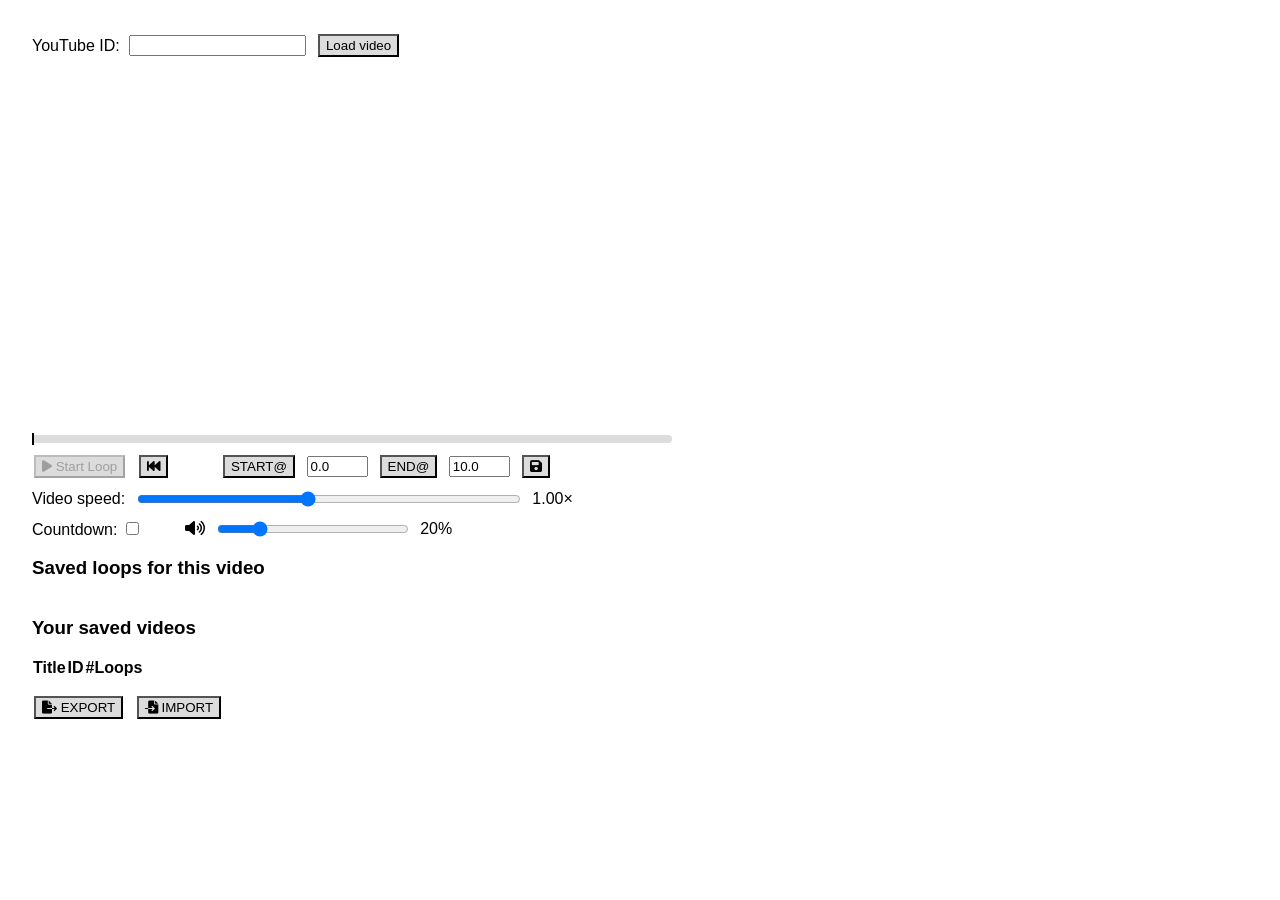
<file: YOULOOP/youloop.html>
<!DOCTYPE html>
<html lang="en">
<head>
<meta charset="utf-8" />
<title>YouTube Loop‑Trainer (v6 — timeline labels)</title>

<link rel="stylesheet" href="https://cdnjs.cloudflare.com/ajax/libs/font-awesome/4.7.0/css/font-awesome.min.css">
<link rel="stylesheet" href="https://cdnjs.cloudflare.com/ajax/libs/font-awesome/6.0.0-beta3/css/all.min.css">

<link rel="icon" href="youloop-icon.ico" type="image/x-icon">

<style>
  body { font-family:sans-serif; margin:2rem; }
  #playerWrapper { position:relative; max-width:640px; }
  #player        { width:100%; aspect-ratio:16/9; }

  /* 3‑2‑1 overlay */
  #countOverlay { position:absolute; inset:0; display:none;
                  place-content:center; font-size:15rem; color:#fff;
                  text-shadow:4px 4px 8px #000; }

  /* timeline */
  #timeline  { position:relative; width:100%; height:8px;
              background:#ddd; border-radius:4px; margin-top:.4rem }
  #segments  { position:absolute; inset:0; }
  .seg       { position:absolute; top:0; height:100%;
               background:#bbb; opacity:.7; cursor:pointer; }
  .seg .label{ position:absolute; top:-10px; left:0;
               font-size:7px; white-space:nowrap; color:#333; }
  #loopBar   { position:absolute; top:0; height:100%; background:#87cefa; z-index:2 }
  #loopBar .label{ position:absolute; top:-10px; left:0;
                   font-size:7px; white-space:nowrap; color:#000; }
  #cursor    { position:absolute; top:-2px; width:2px; height:12px;
               background:#000; z-index:3 }

  .row{margin:.6rem 0;display:flex;gap:.6rem;align-items:center;flex-wrap:nowrap}
  input[type="text"]{width:19ch;text-align:center}
  button{padding:2px 6px;margin:2px;background:#dcdcdc;cursor:pointer}
  input[type="range"]{}
  table{border-collapse:collapse;margin-top:.6rem}
  td{border:1px solid #ccc;padding:.2rem .6rem}
  td.name{cursor:pointer;color:#06c;text-decoration:underline}
  td.icon{cursor:pointer;text-align:center;width:32px}

  #nameModal{position:fixed;inset:0;background:rgba(0,0,0,.5);display:none;
             align-items:center;justify-content:center}
  #nameModal>div{background:#fff;padding:1rem 1.5rem;border-radius:8px;
                 display:flex;flex-direction:column;gap:.6rem}
</style>
</head>
<body>

<!-- video load -->
<div class="row">
  <label for="videoId">YouTube ID:</label><input id="videoId">
  <button id="loadBtn">Load video</button>
</div>

<!-- player -->
<div id="playerWrapper">
  <div id="player"></div>
  <div id="countOverlay"></div>

  <div id="timeline">
    <div id="segments"></div>
    <div id="loopBar"><span class="label"></span></div>
    <div id="cursor"></div>
  </div>
</div>

<!-- loop controls -->
<div style=max-width:640px>
<div class="row">
  <button id="loopToggle" disabled title="Start or stop looping"><i class="fa-solid fa-play"></i> Start Loop</button>
  <button id="rewindBtn" title="Rewind to start of loop"><i class="fa-solid fa-backward-fast"></i></button>
  <span style="width:2em"></span>
  <button id="setStart" title="Click to set loop start to current video position">START@</button><input id="start" style="width:4em">
  <button id="setEnd" title="Click to set loop end to current video position">END@</button><input id="end" style="width:4em">
  <button id="saveLoopBtn" title="Save this loop to browser local storage"><i class="fa-solid fa-floppy-disk"></i></button>
  <span id="currentLoopName" style="font-weight:bold"></span>
</div>

<!-- speed / countdown -->
<div class="row">
  <label for="speed">Video speed:</label>
  <input id="speed" type="range" min="20" max="200" step="10" style=width:60% title="Set video playback speed">
  <span id="speedLabel"></span>
</div>
<div class="row">
  <label>Countdown: <input type="checkbox" id="countdownChk" title="Set whether or not a countdown occurs at start of each loop cycle"></label>
  <span style="width:1.5em"></span>
  <label for="countVolume"><i class="fa-solid fa-volume-high" title="Set countdown beep volume"></i></label>
  <input id="countVolume" type="range" min="0" max="100" step="5" style="width:30%">
  <span id="countvolumelabel"></span>
</div>
</div>

<!-- saved loops -->
<h3>Saved loops for this video</h3>
<table id="loopsTable"></table>

<!-- saved videos -->
<h3>Your saved videos</h3>
<table id="videosTable"></table>

<!-- backup / restore -->
<div class="row" style="margin-top:1rem">
  <button id="exportBtn"><i class="fa-solid fa-file-export"></i> EXPORT</button>
  <button id="importBtn"><i class="fa-solid fa-file-import"></i> IMPORT</button>
  <input id="importFile" type="file" accept="application/json" style="display:none">
  <input id="singleImportFile" type="file" accept="application/json" style="display:none">
</div>

<!-- modal -->
<div id="nameModal">
  <div>
    <label>Name for loop: <input id="nameInput"></label>
    <div style="text-align:right">
      <button id="nameOk">OK</button><button id="nameCancel">Cancel</button>
    </div>
  </div>
</div>

<script src="https://www.youtube.com/iframe_api"></script>
<script>
/* ---------------- helpers / storage keys ---------------- */
const $=id=>document.getElementById(id);
const clamp=(v,a,b)=>Math.min(b,Math.max(a,v));
const SETTING="ytLoopTrainer";
const LOOPS=v=>`ytLoopTrainer_loops_${v}`;
const VIDEOS="ytLoopTrainer_videoList";

/* ---------------- reactive state ---------------- */
let player,duration=0,loopStart=0,loopEnd=10,looping=false,
    poll=null,lastTime=0,justLooped=false,countingDown=false,
    currentLoopName="",loops={},videoList={};

let apiReady = false;        // ➊  add near the top
let pending  = false;        //     keep one queued request

function onYouTubeIframeAPIReady() {   // ➋  this name is required
  apiReady = true;
  if (pending) { pending = false; loadVideo(); }
}

/* ---------------- saved video list ---------------- */
function loadVideoList(){try{videoList=JSON.parse(localStorage.getItem(VIDEOS)||"{}");}catch{videoList={};}}
function saveVideoList(){localStorage.setItem(VIDEOS,JSON.stringify(videoList));renderVideos();}

function renderVideos(){
  const tbl = $("videosTable");
  tbl.innerHTML = "";

  // header
  const hdr = document.createElement("tr");
  ["Title","ID","#Loops","", ""].forEach(txt=>{
    const th=document.createElement("th"); th.textContent=txt; hdr.appendChild(th);
  });
  tbl.appendChild(hdr);

  Object.entries(videoList).forEach(([id,info])=>{
    const tr=document.createElement("tr");

    // click title loads the video
    const tdT=document.createElement("td");
    tdT.textContent = info.title || "(untitled)";
    tdT.className   = "name";
    tdT.onclick     = ()=>{ $("videoId").value=id; loadVideo(); };

    const tdI=document.createElement("td"); tdI.textContent=id;
    const tdC=document.createElement("td"); tdC.textContent=info.count||0;

    // SAVE icon
    const tdSave=document.createElement("td"); tdSave.className="icon";
    tdSave.innerHTML='<i class="fa-solid fa-floppy-disk" title="Export loops"></i>';
    tdSave.onclick = e=>{ e.stopPropagation(); exportSingle(id); };

    // LOAD icon
    const tdLoad=document.createElement("td"); tdLoad.className="icon";
    tdLoad.innerHTML='<i class="fa-solid fa-folder-open" title="Import loops"></i>';
    tdLoad.onclick = e=>{ e.stopPropagation(); beginSingleImport(id); };

    tr.append(tdT,tdI,tdC,tdSave,tdLoad);
    tbl.appendChild(tr);
  });
}


/* ---------------- per‑video loops ---------------- */
function loadLoops(id){try{loops=JSON.parse(localStorage.getItem(LOOPS(id))||"{}");}catch{loops={};}
  renderLoops();updateLoopCount(id);}
function saveLoops(id){localStorage.setItem(LOOPS(id),JSON.stringify(loops));updateLoopCount(id);}
function updateLoopCount(id){if(!videoList[id])videoList[id]={title:"(unknown)",count:0};
  videoList[id].count=Object.keys(loops).length;saveVideoList();}

/* ---------------- fetch title via oEmbed ---------------- */
async function fetchTitle(id){
  if(videoList[id]&&videoList[id].title)return;
  try{
    const r=await fetch(`https://www.youtube.com/oembed?url=https://youtu.be/${id}&format=json`);
    const j= r.ok?await r.json():{title:"(unknown)"};
    videoList[id]={title:j.title,count:videoList[id]?.count||0};
  }catch{videoList[id]={title:"(unknown)",count:videoList[id]?.count||0};}
  saveVideoList();
}

/* ---------------- timeline render ---------------- */
function renderTimeline(){
  if(!duration)return;
  /* active bar */
  const bar=$("loopBar");
  bar.style.left=(loopStart/duration*100)+"%";
  bar.style.width=((loopEnd-loopStart)/duration*100)+"%";
  bar.querySelector(".label").textContent=currentLoopName;
  /* other bars */
  const segs=$("segments");segs.innerHTML="";
  Object.entries(loops).forEach(([n,{start,end}])=>{
    if(n===currentLoopName) return;
    const div=document.createElement("div");
    div.className="seg";
    div.style.left=(start/duration*100)+"%";
    div.style.width=((end-start)/duration*100)+"%";
    div.innerHTML=`<span class="label">${n}</span>`;
    div.onclick=()=>{loopStart=start;loopEnd=end;currentLoopName=n;validateLoop();showName();};
    segs.appendChild(div);
  });
}
function showName(){
  $("currentLoopName").textContent = currentLoopName
      ? `«${currentLoopName}»`
      : "(unsaved)";
}

function markUnsaved(){
  currentLoopName = "";
  showName();                 // will display “(unsaved)”
}

/* ---------------- loops table ---------------- */
function renderLoops(){
  const t=$("loopsTable");t.innerHTML="";
  let found = false;
  Object.entries(loops).forEach(([n,{start,end}])=>{
    found = true;
    const tr=document.createElement("tr");
    const tdN=document.createElement("td");tdN.textContent=n;tdN.className="name";
    const tdS=document.createElement("td");tdS.textContent=start.toFixed(1);
    const tdE=document.createElement("td");tdE.textContent=end.toFixed(1);
    const tdX=document.createElement("td");tdX.className="icon";tdX.innerHTML='<i class="fa-solid fa-trash"></i>';
    tr.append(tdN,tdS,tdE,tdX);t.appendChild(tr);
    tdN.onclick=()=>{loopStart=start;loopEnd=end;currentLoopName=n;validateLoop();showName();};
    tdX.onclick=()=>{
      if(confirm(`Delete "${n}"?`)) {
        delete loops[n];
        saveLoops(currentVid());
        renderLoops();
        if(currentLoopName===n){
          currentLoopName="";showName();
        }
      }
    };
  });
  if (!found) {
    const tr=document.createElement("tr");
    const tdN=document.createElement("td");tdN.textContent="None";
    tr.append(tdN);t.appendChild(tr);
  }
  renderTimeline();
}

/* ---------------- modal ---------------- */
function openName(){ $("nameInput").value=currentLoopName;$("nameModal").style.display="flex";$("nameInput").focus();}
const closeName=()=>{$("nameModal").style.display="none";}
const sanitize=s=>s.trim().replace(/[^A-Za-z0-9_-]/g,"");
function unique(base){let i=0,c=base;while(loops[c]){i++;c=`${base}-${i}`;}return c;}

/* ---------------- validation ---------------- */
function validateLoop(){
  if(duration){loopStart=clamp(loopStart,0,duration-0.1);loopEnd=clamp(loopEnd,0.1,duration);}
  else{loopStart=Math.max(0,loopStart);loopEnd=Math.max(loopStart+0.1,loopEnd);}
  if(loopEnd-loopStart<0.1)loopEnd=loopStart+0.1;
  $("start").value=loopStart.toFixed(1);$("end").value=loopEnd.toFixed(1);
  renderTimeline();saveSettings();
}

/* ---------------- settings ---------------- */
function saveSettings(){
  localStorage.setItem(SETTING,JSON.stringify({
    id:currentVid(),start:loopStart,end:loopEnd,
    speed:+$("speed").value,countdown:$("countdownChk").checked,
    countvolume:+$("countVolume").value
  }));
}
function loadSettings(){
  try{return JSON.parse(localStorage.getItem(SETTING)||"null");}catch{return null;}
}

/* ---------------- YouTube ---------------- */
function currentVid(){return $("videoId").value.trim();}
function loadVideo(){
  if (!apiReady) { pending = true; return; }   // ➌ bail out until ready
  const id=currentVid();if(!id){alert("enter id");return;}
  fetchTitle(id);loadLoops(id);saveSettings();
  if(player){player.loadVideoById(id);return;}
  player=new YT.Player("player",{videoId:id,playerVars:{rel:0,modestbranding:1,origin:location.origin},
    events:{onReady,onStateChange:e=>{}}});
  player.addEventListener("onReady",onReady);
}
function onReady(){
  duration=player.getDuration();validateLoop();$("loopToggle").disabled=false;speedChanged();
  poll=setInterval(()=>{if(!player||countingDown)return;
    const st=player.getPlayerState(),now=player.getCurrentTime();$("cursor").style.left=(now/duration*100)+"%";
    if(looping&&!justLooped&&Math.abs(now-lastTime)>1)toggleLoop(false,false);
    lastTime=now;justLooped=false;
    if(looping&&st===YT.PlayerState.PLAYING&&now>=loopEnd){
      $("countdownChk").checked?startCountdown(3):(player.seekTo(loopStart,true),justLooped=true);
    }},250);
}

/* ---------------- countdown ---------------- */
function playBeep(){
  try{const c=new (AudioContext||webkitAudioContext)(),o=c.createOscillator(),g=c.createGain();
      o.frequency.value=880;o.connect(g);g.connect(c.destination);o.start();
      g.gain.setValueAtTime(+$("countVolume").value/100,c.currentTime);
      o.stop(c.currentTime+0.15);setTimeout(()=>c.close(),200);}catch{}
}
function startCountdown(sec=3){
  countingDown=true;player.pauseVideo();let n=sec;
  $("countOverlay").style.display="grid";$("countOverlay").textContent=n;playBeep();
  countdownTimer=setInterval(()=>{n--;
    if(n){$("countOverlay").textContent=n;playBeep();}
    else{clearInterval(countdownTimer);$("countOverlay").style.display="none";
         player.seekTo(loopStart,true);player.playVideo();countingDown=false;justLooped=true;}},1000);
}
const cancelCountdown=()=>{if(countingDown){clearInterval(countdownTimer);
  $("countOverlay").style.display="none";countingDown=false;}};

/* ---------------- controls ---------------- */
const setStart=()=>{if(player){loopStart=player.getCurrentTime();markUnsaved();validateLoop();}};
const setEnd  =()=>{if(player){loopEnd  =player.getCurrentTime();markUnsaved();validateLoop();}};
$("start").onchange=()=>{loopStart=parseFloat($("start").value)||0;markUnsaved();validateLoop();};
$("end").onchange  =()=>{loopEnd  =parseFloat($("end").value)||0;markUnsaved();validateLoop();};
$("countVolume").oninput=()=>{$("countvolumelabel").textContent=$("countVolume").value+"%";};

function toggleLoop(force,pause=true){
  if(!duration)return;const on=force!==undefined?force:!looping;if(on===looping)return;
  looping=on;$("loopToggle").innerHTML=looping?"<i class=\"fa-solid fa-stop\"></i> Stop Loop":"<i class=\"fa-solid fa-play\"></i> Start Loop";
  if(looping){cancelCountdown();player.seekTo(loopStart,true);
    if(player.getPlayerState()!==1)player.playVideo();lastTime=loopStart;justLooped=true;}
  else{cancelCountdown();if(pause&&player.getPlayerState()===1)player.pauseVideo();}
}
function rewind(){if(!duration)return;cancelCountdown();
  const play=player.getPlayerState()===1;player.seekTo(loopStart,true);if(play)player.playVideo();
  lastTime=loopStart;justLooped=true;}

function speedChanged(){
  const r=+$("speed").value/100;$("speedLabel").textContent=r.toFixed(2)+"×";
  if(player){const a=player.getAvailablePlaybackRates();
    player.setPlaybackRate(a.reduce((p,c)=>Math.abs(c-r)<Math.abs(p-r)?c:p));}
  saveSettings();
}

/* ---------------- save loop workflow ---------------- */
function savePrompt(){if(!currentVid()){alert("Load video first");return;}$("nameInput").value=currentLoopName;
  $("nameModal").style.display="flex";$("nameInput").focus();}
function saveConfirm(){
  let n=sanitize($("nameInput").value);if(!n){alert("name?");return;}n=unique(n);
  loops[n]={start:loopStart,end:loopEnd};saveLoops(currentVid());renderLoops();
  currentLoopName=n;showName();$("nameModal").style.display="none";
}

/* ---------------- init ---------------- */
(function(){
  loadVideoList();
  const s=loadSettings();
  if(s){$("videoId").value=s.id||"";loopStart=+s.start||0;loopEnd=+s.end||loopStart+10;
    $("speed").value=s.speed||100;$("countdownChk").checked=!!s.countdown;
    $("countVolume").value=s.countvolume||20;}
  else{$("speed").value=100;$("countVolume").value=20;}
  $("countvolumelabel").textContent=$("countVolume").value+"%";
  speedChanged();validateLoop();renderVideos();
  if($("videoId").value)loadVideo();
})();

/* ---------- EXPORT / IMPORT ---------- */
function gatherAllData(){
  const data = { videos:{} };
  Object.keys(videoList).forEach(id=>{
    const loopsJSON = localStorage.getItem(LOOPS(id));
    data.videos[id] = {
      title : videoList[id].title || "(untitled)",
      loops : loopsJSON ? JSON.parse(loopsJSON) : {}
    };
  });
  return data;
}

function exportAll(){
  const blob = new Blob(
      [JSON.stringify(gatherAllData(), null, 2)],
      {type: "application/json"});
  const url  = URL.createObjectURL(blob);
  const a    = document.createElement("a");
  a.href = url;
  a.download = "yt-loop-backup.json";
  document.body.appendChild(a); a.click(); a.remove();
  URL.revokeObjectURL(url);
}

function applyImportedData(obj){
  if(!obj || !obj.videos) throw new Error("Bad file");
  // clear current storage? No – merge / overwrite
  Object.entries(obj.videos).forEach(([id,info])=>{
    localStorage.setItem(LOOPS(id), JSON.stringify(info.loops||{}));
    videoList[id] = {
      title : info.title || "(untitled)",
      count : Object.keys(info.loops||{}).length
    };
  });
  saveVideoList();                    // refresh table + persist list
  // reload loops for the currently‑loaded video, if any
  if(currentVid()) loadLoops(currentVid());
  alert("Import complete!");
}

$("exportBtn").onclick = exportAll;
$("importBtn").onclick = ()=>$("importFile").click();
$("importFile").onchange = e=>{
  const file = e.target.files[0];
  if(!file) return;
  const reader = new FileReader();
  reader.onload = ev=>{
    try{ const obj = JSON.parse(ev.target.result); applyImportedData(obj); }
    catch(err){ alert("Import failed: "+err.message); }
    finally{ $("importFile").value = ""; }
  };
  reader.readAsText(file);
};


/* ---------- per‑video export ---------- */
function exportSingle(id){
  const loopsJSON = localStorage.getItem(LOOPS(id));
  if(!loopsJSON){ alert("No loops saved for this video"); return; }

  const data = {
    id:    id,
    title: videoList[id]?.title || "(untitled)",
    loops: JSON.parse(loopsJSON)
  };

  const blob = new Blob([JSON.stringify(data, null, 2)], {type:"application/json"});
  const a    = Object.assign(document.createElement("a"), {
           href:URL.createObjectURL(blob),
           download:`loops-${id}.json`});
  document.body.append(a); a.click(); a.remove();
  URL.revokeObjectURL(a.href);
}

/* ---------- per‑video import ---------- */
let importTargetId = null;   // row that asked for the import

function beginSingleImport(id){
  importTargetId = id;
  $("singleImportFile").click();
}

$("singleImportFile").onchange = e=>{
  const file = e.target.files[0];
  if(!file){ importTargetId=null; return; }

  const reader = new FileReader();
  reader.onload = ev=>{
    try{
      const obj = JSON.parse(ev.target.result);

      if(!obj.id || obj.id !== importTargetId){
        throw new Error("File does not belong to this video.");
      }
      if(!obj.loops || typeof obj.loops !== "object"){
        throw new Error("No loops found in file.");
      }

      // save loops & update counts
      localStorage.setItem(LOOPS(obj.id), JSON.stringify(obj.loops));
      loadLoops(obj.id);               // refresh current view if same id
      alert("Loops imported!");
    }catch(err){
      alert("Import failed: " + err.message);
    }finally{
      $("singleImportFile").value = "";
      importTargetId = null;
    }
  };
  reader.readAsText(file);
};


/* ---------------- DOM events ---------------- */
$("loadBtn").onclick=loadVideo;
$("setStart").onclick=setStart;
$("setEnd").onclick=setEnd;
$("loopToggle").onclick=()=>toggleLoop();
$("rewindBtn").onclick=rewind;
$("saveLoopBtn").onclick=savePrompt;
$("speed").oninput=speedChanged;
$("countdownChk").onchange=saveSettings;
$("countVolume").onchange=saveSettings;
$("nameOk").onclick=saveConfirm;
$("nameCancel").onclick=()=>$("nameModal").style.display="none";
$("nameInput").onkeydown=e=>{if(e.key==="Enter")saveConfirm();if(e.key==="Escape")$("nameModal").style.display="none";}
</script>
</body>
</html>
</file>
